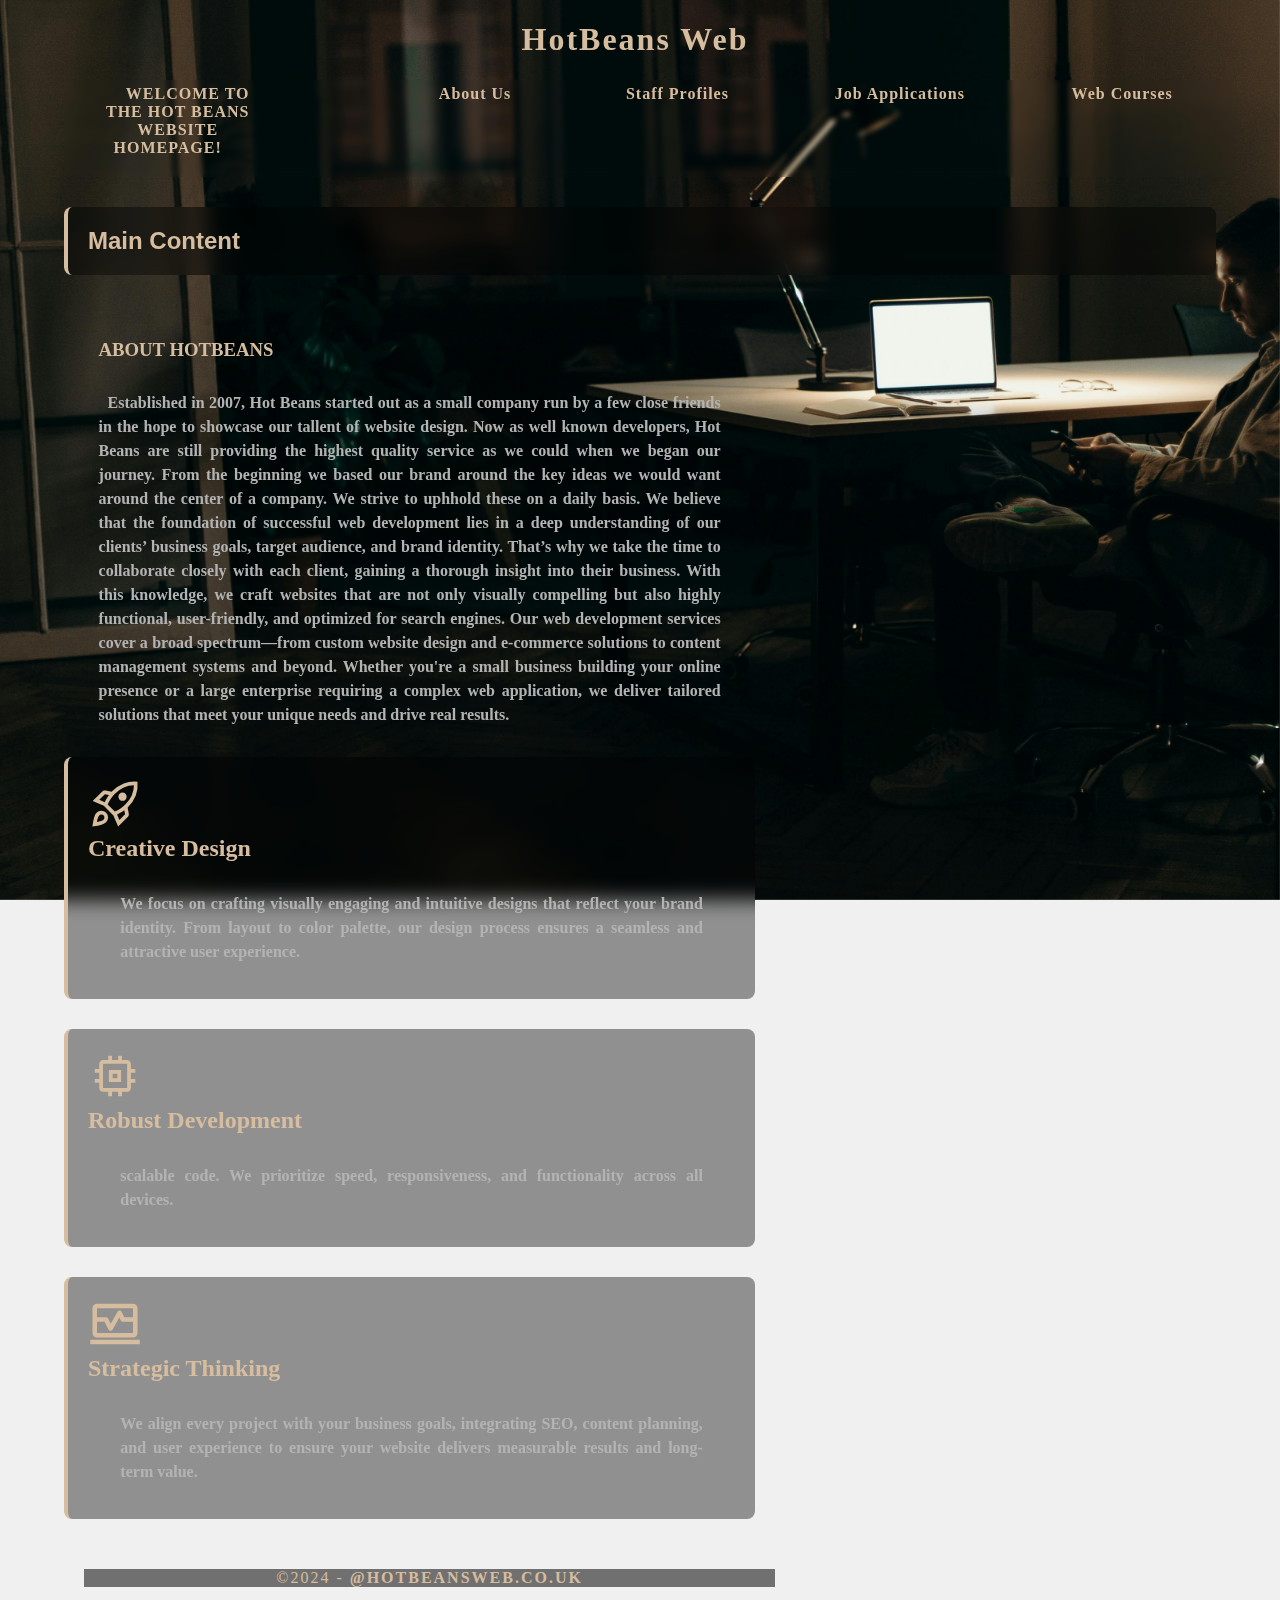
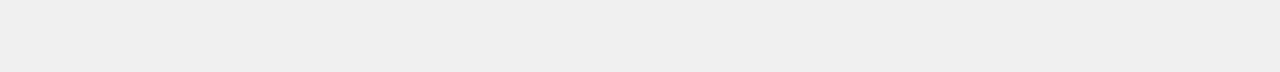
<file: about us.html>
<!doctype html>
<html>
<head>
<meta charset="utf-8">
<meta http-equiv="X-UA-Compatible" content="IE=edge">
<meta name="viewport" content="width=device-width, initial-scale=1">
<title>HotBeans Web</title>
<link href="multiColumnTemplate.css" rel="stylesheet" type="text/css">
<style type="text/css">
a:link {
    color: #D6BD9F;
}
a:visited {
    color: #D6BD9F;
}
a:hover {
    color: #D6BD9F;
}
a:active {
    color: #D6BD9F;
}
</style>

<html>


</style>
<!-- HTML5 shim and Respond.js for IE8 support of HTML5 elements and media queries -->
<!-- WARNING: Respond.js doesn't work if you view the page via file:// -->
<!--[if lt IE 9]>
      <script src="https://oss.maxcdn.com/html5shiv/3.7.2/html5shiv.min.js"></script>
      <script src="https://oss.maxcdn.com/respond/1.4.2/respond.min.js"></script>
    <![endif]-->
</head>
<body text="#D6BD9F" link="#D6BD9F" vlink="#D6BD9F" alink="#D6BD9F">
<img class="background" src="background (2).jpg">
<div class="container">
  <header>
    <div class="primary_header">
      <h1 class="title"> HotBeans Web&nbsp;</h1>
    </div>
    <nav class="secondary_header navbar" id="menu">
      <ul>
       <li><a href="home.html">WELCOME TO THE HOT BEANS WEBSITE HOMEPAGE!</li>
       <li><a href="about us.html">About Us</a></li>
     <li><a href="staff profiles.html">Staff Profiles</a></li>
     <li><a href="application form.html">Job Applications</a></li>
     <li><a href="online courses.html">Web Courses</a></li>
     </ul>
   </nav>
   </nav>
</header>
  <section>
    <h2 class="noDisplay">Main Content</h2>
    <article class="left_article">
      <h3><strong>About HotBeans</strong></h3>
<p><strong>&nbsp;  Established in 2007, Hot Beans started out as a small company run by a few close friends in the hope to showcase our tallent of website design. Now as well known developers, Hot Beans are still providing the highest quality service as we could when we began our journey. From the beginning we based our brand around the key ideas we would want around the center of a company. We strive to uphhold these on a daily basis.
  We believe that the foundation of successful web development lies in a deep understanding of our clients’ business goals, target audience, and brand identity. That’s why we take the time to collaborate closely with each client, gaining a thorough insight into their business. With this knowledge, we craft websites that are not only visually compelling but also highly functional, user-friendly, and optimized for search engines.

Our web development services cover a broad spectrum—from custom website design and e-commerce solutions to content management systems and beyond. Whether you're a small business building your online presence or a large enterprise requiring a complex web application, we deliver tailored solutions that meet your unique needs and drive real results.
  

<div class="pillar">
  <svg xmlns="http://www.w3.org/2000/svg" height="54px" viewBox="0 -960 960 960" width="54px" fill="#D6BD9F"><path d="m200-553.67 96.67 41Q313.33-546 332-578q18.67-32 40-62l-71.33-14.33L200-553.67ZM350-472l126.67 126.33q52-22.66 101.33-55.66T662-469q77.33-77.33 115.83-162.5T816.67-812q-95.34.33-180.67 38.83-85.33 38.5-162.67 115.84-34.66 34.66-67.66 84Q372.67-524 350-472Zm212-85.67q-21-21-21-51.83t21-51.83q21-21 52-21t52 21q21 21 21 51.83t-21 51.83q-21 21-52 21t-52-21Zm-3.67 362.34L659-296l-14.33-71.33q-30 21.33-62 39.83t-65.34 35.17l41 97ZM880-875.67q12.33 131-30.5 243.84Q806.67-519 706-418.33q-.67.66-1.33 1.33-.67.67-1.34 1.33l21.34 106.34Q728-292.67 723-277q-5 15.67-17 27.67L536-78.67l-84.67-197.66L281-446.67 83.33-531.33l170.34-170q12-12 27.83-17 15.83-5 32.5-1.67l106.33 21.33q.67-.66 1.34-1 .66-.33 1.33-1 100.67-100.66 213.33-144Q749-888 880-875.67Zm-728.33 552q35-35 85.5-35.5t85.5 34.5q35 35 34.5 85.5t-35.5 85.5q-25.67 25.67-81.5 43-55.84 17.34-162.84 32Q92-185.67 109-241.83q17-56.17 42.67-81.84Zm47 47.34Q186-263 175.33-232.83q-10.66 30.16-17.33 72.5 42.33-6.67 72.5-17.17 30.17-10.5 43.5-23.17 16.67-15.33 17.33-38Q292-261.33 276-278q-16.67-16-39.33-15.5-22.67.5-38 17.17Z"/></svg>
 <h2>Creative Design</h2>
 <p>We focus on crafting visually engaging and intuitive designs that reflect your brand identity. From layout to color palette, our design process ensures a seamless and attractive user experience.</p>
  </div>
  
   <div class="pillar">
    <svg xmlns="http://www.w3.org/2000/svg" height="54px" viewBox="0 -960 960 960" width="54px" fill="#D6BD9F"><path d="M371.33-371.33V-588H588v216.67H371.33ZM438-438h83.33v-83.33H438V-438Zm-78 318v-80h-93.33q-27 0-46.84-19.83Q200-239.67 200-266.67V-360h-80v-66.67h80V-536h-80v-66.67h80V-696q0-27 19.83-46.83 19.84-19.84 46.84-19.84H360V-840h66.67v77.33H536V-840h66.67v77.33H696q27 0 46.83 19.84Q762.67-723 762.67-696v93.33H840V-536h-77.33v109.33H840V-360h-77.33v93.33q0 27-19.84 46.84Q723-200 696-200h-93.33v80H536v-80H426.67v80H360Zm336-146.67V-696H266.67v429.33H696ZM480-480Z"/></svg>
  <h2>Robust Development</h2>
  <p> scalable code. We prioritize speed, responsiveness, and functionality across all devices.</p>
  </div>
  
<div class="pillar">
  <svg xmlns="http://www.w3.org/2000/svg" height="54px" viewBox="0 -960 960 960" width="54px" fill="#D6BD9F"><path d="M80-600v-160q0-33 23.5-56.5T160-840h640q33 0 56.5 23.5T880-760v160h-80v-160H160v160H80Zm80 360q-33 0-56.5-23.5T80-320v-200h80v200h640v-200h80v200q0 33-23.5 56.5T800-240H160ZM40-120v-80h880v80H40Zm440-420ZM80-520v-80h240q11 0 21 6t15 16l47 93 123-215q5-9 14-14.5t20-5.5q11 0 21 5.5t15 16.5l49 98h235v80H620q-11 0-21-5.5T584-542l-26-53-123 215q-5 10-15 15t-21 5q-11 0-20.5-6T364-382l-69-138H80Z"/></svg>
   <h2>Strategic Thinking</h2>
   <p>We align every project with your business goals, integrating SEO, content planning, and user experience to ensure your website delivers measurable results and long-term value.</p>
  </div>
  
  

  <footer class="secondary_header footer">
    <div class="copyright">&copy;2024 - <strong>@HotBeansWeb.co.uk</strong></div>
  </footer>
  </div>
  <p>&nbsp;</p>
  </body>
  </html>
</file>
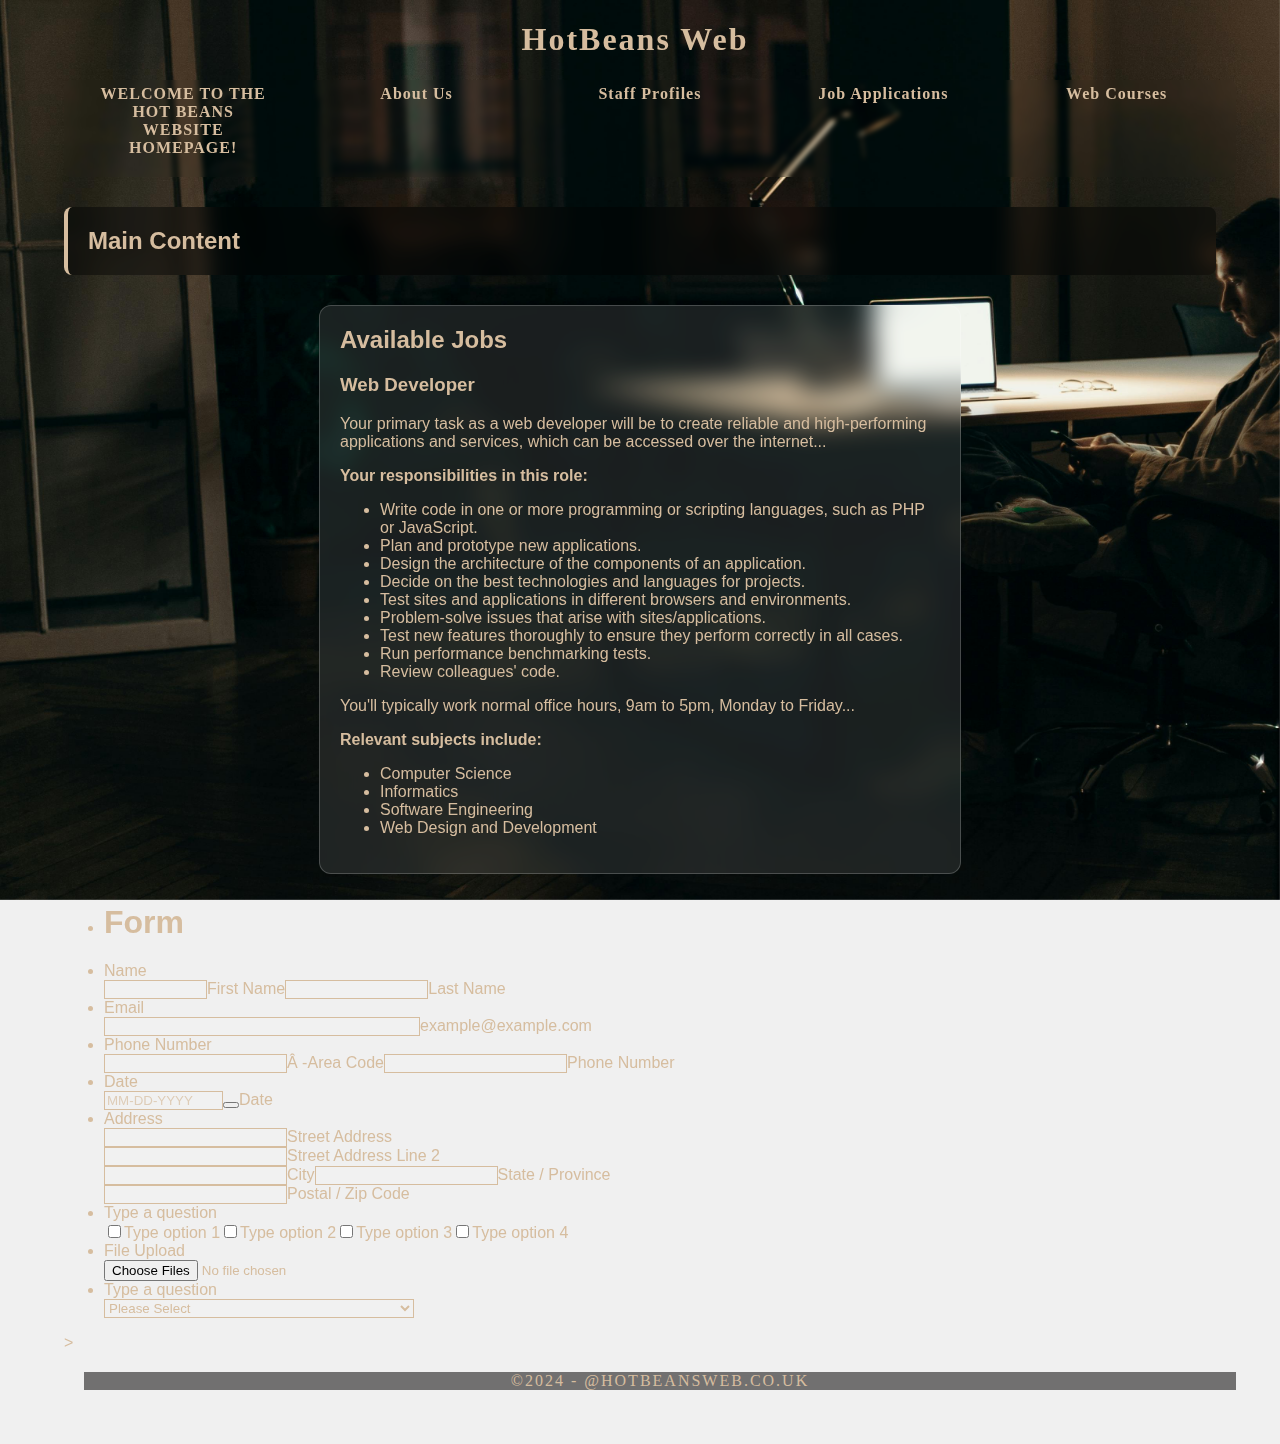
<file: application form.html>
<!doctype html>
<html>
<head
charset="utf-8">
  <meta http-equiv="X-UA-Compatible" content="IE=edge">
  <meta name="viewport" content="width=device-width, initial-scale=1">

  <title>HotBeans Web</title>
  <link href="multiColumnTemplate.css" rel="stylesheet" type="text/css">
  <style type="text/css">
    body {
      color: #D6BD9F;
      font-family: Arial, sans-serif;
    }
    a:link, a:visited, a:hover, a:active {
      color: #D6BD9F;
    }
    h1, h2, h3, p, li, strong {
      color: #D6BD9F;
    }
  </style>

  <!-- HTML5 shim and Respond.js for IE8 support of HTML5 elements and media queries -->
  <!-- WARNING: Respond.js doesn't work if you view the page via file:// -->
  <!--[if lt IE 9]>
   .maxcdn.com/html5shiv/3.7.2/html5shiv.min.js"></script>
    https://oss.maxcdn.com/respond/1.4.2/respond.min.js
  <![endif]-->
</head>

<body>
  <img class="background" src="background (2).jpg">
  <div class="container">
    <header>
      <div class="primary_header">
        <h1 class="title">HotBeans Web&nbsp;</h1>
      </div>
      <nav class="secondary_header" id="menu">
        <ul>
          <li><a href="home.html">WELCOME TO THE HOT BEANS WEBSITE HOMEPAGE!</a></li>
          <li><a href="about us.html">About Us</a></li>
          <li><a href="staff profiles.html">Staff Profiles</a></li>
          <li><a href="application form.html">Job Applications</a></li>
          <li><a href="online courses.html">Web Courses</a></li>
        </ul>
      </nav>
    </header>

    <section>
      <h2 class="noDisplay">Main Content</h2>
      <style>
        .glass-box
	{
		width: 90%;
		max-width: 600px;
		margin: 30px auto;
		padding: 20px;
		position: left;
		background: rgba(255, 255, 255, 0.1);
		backdrop-filter: blur(12px);
		-webkit-backdrop-filter: blur(12px);
		border-radius: 12px;
		border: 1px solid rgba(255, 255, 255, 0.2);
		color: #D6BD9F;
		transition: transform 0.3s ease, box-shadow 0.3s ease;
	}
	
	.glass-box:hover {
		transform: translateY(-5px);
		box-shadow: 0 8px 20px rgba(0, 0, 0, 0.5);
		background: rgba(0, 0, 0, 0.6);
	}

      </style>
        <div class="glass-box">
          <h2>Available Jobs</h2>
          <h3>Web Developer</h3>
          <p>Your primary task as a web developer will be to create reliable and high-performing applications and services, which can be accessed over the internet...</p>
          <p><strong>Your responsibilities in this role:</strong></p>
          <ul>
            <li>Write code in one or more programming or scripting languages, such as PHP or JavaScript.</li>
            <li>Plan and prototype new applications.</li>
            <li>Design the architecture of the components of an application.</li>
            <li>Decide on the best technologies and languages for projects.</li>
            <li>Test sites and applications in different browsers and environments.</li>
            <li>Problem-solve issues that arise with sites/applications.</li>
            <li>Test new features thoroughly to ensure they perform correctly in all cases.</li>
            <li>Run performance benchmarking tests.</li>
            <li>Review colleagues' code.</li>
          </ul>
          <p>You'll typically work normal office hours, 9am to 5pm, Monday to Friday...</p>
          <p><strong>Relevant subjects include:</strong></p>
          <ul>
            <li>Computer Science</li>
            <li>Informatics</li>
            <li>Software Engineering</li>
            <li>Web Design and Development</li>
          </ul>
        </div>
      </body>
      </html>
      
      

<script>window.enableEventObserver=true</script>
<script src="https://cdn.jotfor.ms/s/static/b407ff9c83a/static/prototype.forms.js" type="text/javascript"></script>
<script src="https://cdn.jotfor.ms/s/static/b407ff9c83a/static/jotform.forms.js" type="text/javascript"></script>
<script src="https://cdn.jotfor.ms/s/static/b407ff9c83a/js/punycode-1.4.1.min.js" type="text/javascript" defer></script>
<script src="https://cdn.jotfor.ms/s/static/b407ff9c83a/js/vendor/maskedinput_5.0.9.min.js" type="text/javascript"></script>
<script src="https://cdn.jotfor.ms/s/static/b407ff9c83a/js/vendor/imageinfo.js" type="text/javascript"></script>
<script src="https://cdn.jotfor.ms/s/static/b407ff9c83a/file-uploader/fileuploader.js" type="text/javascript"></script>
<script src="https://cdn.jotfor.ms/s/static/b407ff9c83a/js/vendor/smoothscroll.min.js" type="text/javascript"></script>
<script src="https://cdn.jotfor.ms/s/static/b407ff9c83a/js/errorNavigation.js" type="text/javascript"></script>
<script type="text/javascript">	JotForm.newDefaultTheme = true;
	JotForm.extendsNewTheme = false;
	JotForm.singleProduct = false;
	JotForm.newPaymentUIForNewCreatedForms = true;
	JotForm.texts = {"confirmEmail":"E-mail does not match","pleaseWait":"Please wait...","validateEmail":"You need to validate this e-mail","confirmClearForm":"Are you sure you want to clear the form","lessThan":"Your score should be less than or equal to","incompleteFields":"There are incomplete required fields. Please complete them.","required":"This field is required.","requireOne":"At least one field required.","requireEveryRow":"Every row is required.","requireEveryCell":"Every cell is required.","email":"Enter a valid e-mail address","alphabetic":"This field can only contain letters","numeric":"This field can only contain numeric values","alphanumeric":"This field can only contain letters and numbers.","cyrillic":"This field can only contain cyrillic characters","url":"This field can only contain a valid URL","currency":"This field can only contain currency values.","fillMask":"Field value must fill mask.","uploadExtensions":"You can only upload following files:","noUploadExtensions":"File has no extension file type (e.g. .txt, .png, .jpeg)","uploadFilesize":"File size cannot be bigger than:","uploadFilesizemin":"File size cannot be smaller than:","gradingScoreError":"Score total should only be less than or equal to","inputCarretErrorA":"Input should not be less than the minimum value:","inputCarretErrorB":"Input should not be greater than the maximum value:","maxDigitsError":"The maximum digits allowed is","minCharactersError":"The number of characters should not be less than the minimum value:","maxCharactersError":"The number of characters should not be more than the maximum value:","freeEmailError":"Free email accounts are not allowed","minSelectionsError":"The minimum required number of selections is ","maxSelectionsError":"The maximum number of selections allowed is ","pastDatesDisallowed":"Date must not be in the past.","dateLimited":"This date is unavailable.","dateInvalid":"This date is not valid. The date format is {format}","dateInvalidSeparate":"This date is not valid. Enter a valid {element}.","ageVerificationError":"You must be older than {minAge} years old to submit this form.","multipleFileUploads_typeError":"{file} has invalid extension. Only {extensions} are allowed.","multipleFileUploads_sizeError":"{file} is too large, maximum file size is {sizeLimit}.","multipleFileUploads_minSizeError":"{file} is too small, minimum file size is {minSizeLimit}.","multipleFileUploads_emptyError":"{file} is empty, please select files again without it.","multipleFileUploads_uploadFailed":"File upload failed, please remove it and upload the file again.","multipleFileUploads_onLeave":"The files are being uploaded, if you leave now the upload will be cancelled.","multipleFileUploads_fileLimitError":"Only {fileLimit} file uploads allowed.","dragAndDropFilesHere_infoMessage":"Drag and drop files here","chooseAFile_infoMessage":"Choose a file","maxFileSize_infoMessage":"Max. file size","generalError":"There are errors on the form. Please fix them before continuing.","generalPageError":"There are errors on this page. Please fix them before continuing.","wordLimitError":"Too many words. The limit is","wordMinLimitError":"Too few words.  The minimum is","characterLimitError":"Too many Characters.  The limit is","characterMinLimitError":"Too few characters. The minimum is","ccInvalidNumber":"Credit Card Number is invalid.","ccInvalidCVC":"CVC number is invalid.","ccInvalidExpireDate":"Expire date is invalid.","ccInvalidExpireMonth":"Expiration month is invalid.","ccInvalidExpireYear":"Expiration year is invalid.","ccMissingDetails":"Please fill up the credit card details.","ccMissingProduct":"Please select at least one product.","ccMissingDonation":"Please enter numeric values for donation amount.","disallowDecimals":"Please enter a whole number.","restrictedDomain":"This domain is not allowed","ccDonationMinLimitError":"Minimum amount is {minAmount} {currency}","requiredLegend":"All fields marked with * are required and must be filled.","geoPermissionTitle":"Permission Denied","geoPermissionDesc":"Check your browser's privacy settings.","geoNotAvailableTitle":"Position Unavailable","geoNotAvailableDesc":"Location provider not available. Please enter the address manually.","geoTimeoutTitle":"Timeout","geoTimeoutDesc":"Please check your internet connection and try again.","selectedTime":"Selected Time","formerSelectedTime":"Former Time","cancelAppointment":"Cancel Appointment","cancelSelection":"Cancel Selection","confirmSelection":"Confirm Selection","noSlotsAvailable":"No slots available","slotUnavailable":"{time} on {date} has been selected is unavailable. Please select another slot.","multipleError":"There are {count} errors on this page. Please correct them before moving on.","oneError":"There is {count} error on this page. Please correct it before moving on.","doneMessage":"Well done! All errors are fixed.","invalidTime":"Enter a valid time","doneButton":"Done","reviewSubmitText":"Review and Submit","nextButtonText":"Next","prevButtonText":"Previous","seeErrorsButton":"See Errors","notEnoughStock":"Not enough stock for the current selection","notEnoughStock_remainedItems":"Not enough stock for the current selection ({count} items left)","soldOut":"Sold Out","justSoldOut":"Just Sold Out","selectionSoldOut":"Selection Sold Out","subProductItemsLeft":"({count} items left)","startButtonText":"START","submitButtonText":"Submit","submissionLimit":"Sorry! Only one entry is allowed. <br> Multiple submissions are disabled for this form.","reviewBackText":"Back to Form","seeAllText":"See All","progressMiddleText":"of","fieldError":"field has an error.","error":"Error"};
	JotForm.newPaymentUI = true;
	JotForm.originalLanguage = "en";
	JotForm.isFormViewTrackingAllowed = true;
	JotForm.replaceTagTest = true;
	JotForm.activeRedirect = "thanktext";
	JotForm.uploadServerURL = "https://upload.jotform.com/upload";
	JotForm.clearFieldOnHide="disable";
	JotForm.submitError="jumpToFirstError";
	window.addEventListener('DOMContentLoaded',function(){window.brandingFooter.init({"formID":251552815137052,"campaign":"powered_by_jotform_le","isCardForm":false,"isLegacyForm":true,"formLanguage":"en"})});	JotForm.isFullSource = true;

	JotForm.init(function(){
	/*INIT-START*/

 JotForm.calendarMonths = ["January","February","March","April","May","June","July","August","September","October","November","December"];
 if (!JotForm.calenderViewMonths) JotForm.calenderViewMonths = {};  JotForm.calenderViewMonths[10] = ["January","February","March","April","May","June","July","August","September","October","November","December"];
 if (!JotForm.calenderViewDays) JotForm.calenderViewDays = {};  JotForm.calenderViewDays[10] = ["Sunday","Monday","Tuesday","Wednesday","Thursday","Friday","Saturday","Sunday"];
 JotForm.calendarDays = ["Sunday","Monday","Tuesday","Wednesday","Thursday","Friday","Saturday","Sunday"];
 JotForm.calendarOther = {"today":"Today"};
 var languageOptions = document.querySelectorAll('#langList li'); 
 for(var langIndex = 0; langIndex < languageOptions.length; langIndex++) { 
   languageOptions[langIndex].on('click', function(e) { setTimeout(function(){ JotForm.setCalendar("10", false, {"days":{"monday":true,"tuesday":true,"wednesday":true,"thursday":true,"friday":true,"saturday":true,"sunday":true},"future":true,"past":true,"custom":false,"ranges":false,"start":"","end":"","countSelectedDaysOnly":false}); }, 0); });
 } 
 JotForm.onTranslationsFetch(function() { JotForm.setCalendar("10", false, {"days":{"monday":true,"tuesday":true,"wednesday":true,"thursday":true,"friday":true,"saturday":true,"sunday":true},"future":true,"past":true,"custom":false,"ranges":false,"start":"","end":"","countSelectedDaysOnly":false}); });
      JotForm.alterTexts({"ageVerificationError":"You must be older than {minAge} years old to submit this form.","alphabetic":"This field can only contain letters","alphanumeric":"This field can only contain letters and numbers.","cancelAppointment":"Cancel Appointment","cancelSelection":"Cancel Selection","ccDonationMinLimitError":"Minimum amount is {minAmount} {currency}","ccInvalidCVC":"CVC number is invalid.","ccInvalidExpireDate":"Expire date is invalid.","ccInvalidExpireMonth":"Expiration month is invalid.","ccInvalidExpireYear":"Expiration year is invalid.","ccInvalidNumber":"Credit Card Number is invalid.","ccMissingDetails":"Please fill up the credit card details.","ccMissingDonation":"Please enter numeric values for donation amount.","ccMissingProduct":"Please select at least one product.","characterLimitError":"Too many Characters.  The limit is","characterMinLimitError":"Too few characters. The minimum is","chooseAFile_infoMessage":"Choose a file","confirmClearForm":"Are you sure you want to clear the form","confirmEmail":"E-mail does not match","confirmSelection":"Confirm Selection","currency":"This field can only contain currency values.","cyrillic":"This field can only contain cyrillic characters","dateInvalid":"This date is not valid. The date format is {format}","dateInvalidSeparate":"This date is not valid. Enter a valid {element}.","dateLimited":"This date is unavailable.","disallowDecimals":"Please enter a whole number.","doneButton":"Done","doneMessage":"Well done! All errors are fixed.","dragAndDropFilesHere_infoMessage":"Drag and drop files here","email":"Enter a valid e-mail address","error":"Error","fieldError":"field has an error.","fillMask":"Field value must fill mask.","formerSelectedTime":"Former Time","freeEmailError":"Free email accounts are not allowed","generalError":"There are errors on the form. Please fix them before continuing.","generalPageError":"There are errors on this page. Please fix them before continuing.","geoNotAvailableDesc":"Location provider not available. Please enter the address manually.","geoNotAvailableTitle":"Position Unavailable","geoPermissionDesc":"Check your browser's privacy settings.","geoPermissionTitle":"Permission Denied","geoTimeoutDesc":"Please check your internet connection and try again.","geoTimeoutTitle":"Timeout","gradingScoreError":"Score total should only be less than or equal to","incompleteFields":"There are incomplete required fields. Please complete them.","inputCarretErrorA":"Input should not be less than the minimum value:","inputCarretErrorB":"Input should not be greater than the maximum value:","invalidTime":"Enter a valid time","justSoldOut":"Just Sold Out","lessThan":"Your score should be less than or equal to","maxCharactersError":"The number of characters should not be more than the maximum value:","maxDigitsError":"The maximum digits allowed is","maxFileSize_infoMessage":"Max. file size","maxSelectionsError":"The maximum number of selections allowed is ","minCharactersError":"The number of characters should not be less than the minimum value:","minSelectionsError":"The minimum required number of selections is ","multipleError":"There are {count} errors on this page. Please correct them before moving on.","multipleFileUploads_emptyError":"{file} is empty, please select files again without it.","multipleFileUploads_fileLimitError":"Only {fileLimit} file uploads allowed.","multipleFileUploads_minSizeError":"{file} is too small, minimum file size is {minSizeLimit}.","multipleFileUploads_onLeave":"The files are being uploaded, if you leave now the upload will be cancelled.","multipleFileUploads_sizeError":"{file} is too large, maximum file size is {sizeLimit}.","multipleFileUploads_typeError":"{file} has invalid extension. Only {extensions} are allowed.","multipleFileUploads_uploadFailed":"File upload failed, please remove it and upload the file again.","nextButtonText":"Next","noSlotsAvailable":"No slots available","notEnoughStock":"Not enough stock for the current selection","notEnoughStock_remainedItems":"Not enough stock for the current selection ({count} items left)","noUploadExtensions":"File has no extension file type (e.g. .txt, .png, .jpeg)","numeric":"This field can only contain numeric values","oneError":"There is {count} error on this page. Please correct it before moving on.","pastDatesDisallowed":"Date must not be in the past.","pleaseWait":"Please wait...","prevButtonText":"Previous","progressMiddleText":"of","required":"This field is required.","requiredLegend":"All fields marked with * are required and must be filled.","requireEveryCell":"Every cell is required.","requireEveryRow":"Every row is required.","requireOne":"At least one field required.","restrictedDomain":"This domain is not allowed","reviewBackText":"Back to Form","reviewSubmitText":"Review and Submit","seeAllText":"See All","seeErrorsButton":"See Errors","selectedTime":"Selected Time","selectionSoldOut":"Selection Sold Out","slotUnavailable":"{time} on {date} has been selected is unavailable. Please select another slot.","soldOut":"Sold Out","startButtonText":"START","submissionLimit":"Sorry! Only one entry is allowed. &lt;br&gt; Multiple submissions are disabled for this form.","submitButtonText":"Submit","subProductItemsLeft":"({count} items left)","uploadExtensions":"You can only upload following files:","uploadFilesize":"File size cannot be bigger than:","uploadFilesizemin":"File size cannot be smaller than:","url":"This field can only contain a valid URL","validateEmail":"You need to validate this e-mail","wordLimitError":"Too many words. The limit is","wordMinLimitError":"Too few words.  The minimum is"});
      setTimeout(function() {
          JotForm.initMultipleUploads();
      }, 2);
	/*INIT-END*/
	});

   setTimeout(function() {
JotForm.paymentExtrasOnTheFly([null,{"name":"heading","qid":"1","text":"Form","type":"control_head"},null,null,null,null,{"description":"","name":"address6","qid":"6","text":"Address","type":"control_address"},null,{"description":"","name":"email","qid":"8","subLabel":"example@example.com","text":"Email","type":"control_email"},null,{"description":"","name":"date","qid":"10","text":"Date","type":"control_datetime"},null,null,{"description":"","name":"typeA","qid":"13","text":"Type a question","type":"control_checkbox"},{"description":"","name":"typeA14","qid":"14","subLabel":"","text":"Type a question","type":"control_dropdown"},{"description":"","name":"name15","qid":"15","text":"Name","type":"control_fullname"},null,null,null,null,null,{"description":"","name":"phoneNumber21","qid":"21","text":"Phone Number","type":"control_phone"},null,{"description":"","name":"fileUpload","qid":"23","subLabel":"","text":"File Upload","type":"control_fileupload"}]);}, 20); 
</script>
<link type="text/css" rel="stylesheet" href="https://cdn.jotfor.ms/stylebuilder/static/form-common.css?v=1f74c56
"/>
<style type="text/css">@media print{*{-webkit-print-color-adjust: exact !important;color-adjust: exact !important;}.form-section{display:inline!important}.form-pagebreak{display:none!important}.form-section-closed{height:auto!important}.page-section{position:initial!important}}</style>
<link type="text/css" rel="stylesheet" href="https://cdn.jotfor.ms/themes/CSS/5e6b428acc8c4e222d1beb91.css?v=3.3.63706"/>
<link type="text/css" rel="stylesheet" href="https://cdn.jotfor.ms/css/styles/payment/payment_styles.css?3.3.63706" />
<link type="text/css" rel="stylesheet" href="https://cdn.jotfor.ms/css/styles/payment/payment_feature.css?3.3.63706" />
<style type="text/css" id="form-designer-style">
    /* Injected CSS Code */
/* Set all text to #D6BD9F */
.form-all, 
.form-label, 
.form-sub-label, 
.form-header, 
.form-html, 
.form-line, 
.form-line-column, 
.form-section, 
.form-input, 
.form-pagebreak-back, 
.form-pagebreak-next, 
.form-buttons-wrapper {
  color: #D6BD9F !important;
}

/* Optional: style input text and placeholders */
input, textarea, select {
  color: #D6BD9F !important;
  border-color: #D6BD9F !important;
}

::placeholder {
  color: #D6BD9F !important;
  opacity: 0.7;
}

    /* Injected CSS Code */
</style>

<form class="jotform-form" onsubmit="return typeof testSubmitFunction !== 'undefined' && testSubmitFunction();" action="https://eu-submit.jotform.com/submit/251552815137052" method="post" enctype="multipart/form-data" name="form_251552815137052" id="251552815137052" accept-charset="utf-8" autocomplete="on"><input type="hidden" name="formID" value="251552815137052" /><input type="hidden" id="JWTContainer" value="" /><input type="hidden" id="cardinalOrderNumber" value="" /><input type="hidden" id="jsExecutionTracker" name="jsExecutionTracker" value="build-date-1750674923571" /><input type="hidden" id="submitSource" name="submitSource" value="unknown" /><input type="hidden" id="submitDate" name="submitDate" value="undefined" /><input type="hidden" id="buildDate" name="buildDate" value="1750674923571" /><input type="hidden" name="uploadServerUrl" value="https://upload.jotform.com/upload" /><input type="hidden" name="eventObserver" value="1" />
  <div role="main" class="form-all">
    <ul class="form-section page-section" role="presentation">
      <li id="cid_1" class="form-input-wide" data-type="control_head">
        <div class="form-header-group  header-large">
          <div class="header-text httal htvam">
            <h1 id="header_1" class="form-header" data-component="header">Form</h1>
          </div>
        </div>
      </li>
      <li class="form-line" data-type="control_fullname" id="id_15"><label class="form-label form-label-top form-label-auto" id="label_15" for="first_15" aria-hidden="false"> Name </label>
        <div id="cid_15" class="form-input-wide" data-layout="full">
          <div data-wrapper-react="true"><span class="form-sub-label-container" style="vertical-align:top" data-input-type="first"><input type="text" id="first_15" name="q15_name15[first]" class="form-textbox" data-defaultvalue="" autoComplete="section-input_15 given-name" size="10" data-component="first" aria-labelledby="label_15 sublabel_15_first" value="" /><label class="form-sub-label" for="first_15" id="sublabel_15_first" style="min-height:13px">First Name</label></span><span class="form-sub-label-container" style="vertical-align:top" data-input-type="last"><input type="text" id="last_15" name="q15_name15[last]" class="form-textbox" data-defaultvalue="" autoComplete="section-input_15 family-name" size="15" data-component="last" aria-labelledby="label_15 sublabel_15_last" value="" /><label class="form-sub-label" for="last_15" id="sublabel_15_last" style="min-height:13px">Last Name</label></span></div>
        </div>
      </li>
      <li class="form-line" data-type="control_email" id="id_8"><label class="form-label form-label-top form-label-auto" id="label_8" for="input_8" aria-hidden="false"> Email </label>
        <div id="cid_8" class="form-input-wide" data-layout="half"> <span class="form-sub-label-container" style="vertical-align:top"><input type="email" id="input_8" name="q8_email" class="form-textbox validate[Email]" data-defaultvalue="" autoComplete="section-input_8 email" style="width:310px" size="310" data-component="email" aria-labelledby="label_8 sublabel_input_8" value="" /><label class="form-sub-label" for="input_8" id="sublabel_input_8" style="min-height:13px">example@example.com</label></span> </div>
      </li>
      <li class="form-line" data-type="control_phone" id="id_21"><label class="form-label form-label-top form-label-auto" id="label_21" for="input_21_area" aria-hidden="false"> Phone Number </label>
        <div id="cid_21" class="form-input-wide" data-layout="half">
          <div data-wrapper-react="true"><span class="form-sub-label-container" style="vertical-align:top" data-input-type="areaCode"><input type="tel" id="input_21_area" name="q21_phoneNumber21[area]" class="form-textbox" data-defaultvalue="" autoComplete="section-input_21 tel-area-code" data-component="areaCode" aria-labelledby="label_21 sublabel_21_area" value="" /><span class="phone-separate" aria-hidden="true"> -</span><label class="form-sub-label" for="input_21_area" id="sublabel_21_area" style="min-height:13px">Area Code</label></span><span class="form-sub-label-container" style="vertical-align:top" data-input-type="phone"><input type="tel" id="input_21_phone" name="q21_phoneNumber21[phone]" class="form-textbox" data-defaultvalue="" autoComplete="section-input_21 tel-local" data-component="phone" aria-labelledby="label_21 sublabel_21_phone" value="" /><label class="form-sub-label" for="input_21_phone" id="sublabel_21_phone" style="min-height:13px">Phone Number</label></span></div>
        </div>
      </li>
      <li class="form-line" data-type="control_datetime" id="id_10"><label class="form-label form-label-top form-label-auto" id="label_10" for="lite_mode_10" aria-hidden="false"> Date </label>
        <div id="cid_10" class="form-input-wide" data-layout="half">
          <div data-wrapper-react="true">
            <div style="display:none"><span class="form-sub-label-container" style="vertical-align:top"><input class="form-textbox validate[limitDate]" id="month_10" name="q10_date[month]" type="tel" size="2" data-maxlength="2" data-age="" maxLength="2" autoComplete="off" aria-labelledby="label_10 sublabel_10_month" value="" /><span class="date-separate" aria-hidden="true"> -</span><label class="form-sub-label" for="month_10" id="sublabel_10_month" style="min-height:13px">Month</label></span><span class="form-sub-label-container" style="vertical-align:top"><input class="form-textbox validate[limitDate]" id="day_10" name="q10_date[day]" type="tel" size="2" data-maxlength="2" data-age="" maxLength="2" autoComplete="off" aria-labelledby="label_10 sublabel_10_day" value="" /><span class="date-separate" aria-hidden="true"> -</span><label class="form-sub-label" for="day_10" id="sublabel_10_day" style="min-height:13px">Day</label></span><span class="form-sub-label-container" style="vertical-align:top"><input class="form-textbox validate[limitDate]" id="year_10" name="q10_date[year]" type="tel" size="4" data-maxlength="4" data-age="" maxLength="4" autoComplete="off" aria-labelledby="label_10 sublabel_10_year" value="" /><label class="form-sub-label" for="year_10" id="sublabel_10_year" style="min-height:13px">Year</label></span></div><span class="form-sub-label-container" style="vertical-align:top"><input class="form-textbox validate[limitDate, validateLiteDate]" id="lite_mode_10" type="text" size="12" data-maxlength="12" maxLength="12" data-age="" data-format="mmddyyyy" data-seperator="-" placeholder="MM-DD-YYYY" data-placeholder="MM-DD-YYYY" autoComplete="off" aria-labelledby="label_10 sublabel_10_litemode" value="" /><button type="button" class=" newDefaultTheme-dateIcon focusable icon-liteMode" id="input_10_pick" data-component="datetime" aria-hidden="true" data-allow-time="No" data-version="v2"></button><label class="form-sub-label" for="lite_mode_10" id="sublabel_10_litemode" style="min-height:13px">Date</label></span>
          </div>
        </div>
      </li>
      <li class="form-line" data-type="control_address" id="id_6" data-compound-hint=",,,,Please Select,,Please Select,"><label class="form-label form-label-top form-label-auto" id="label_6" for="input_6_addr_line1" aria-hidden="false"> Address </label>
        <div id="cid_6" class="form-input-wide" data-layout="full">
          <div summary="" class="form-address-table jsTest-addressField">
            <div class="form-address-line-wrapper jsTest-address-line-wrapperField"><span class="form-address-line form-address-street-line jsTest-address-lineField"><span class="form-sub-label-container" style="vertical-align:top"><input type="text" id="input_6_addr_line1" name="q6_address6[addr_line1]" class="form-textbox form-address-line" data-defaultvalue="" autoComplete="section-input_6 address-line1" data-component="address_line_1" aria-labelledby="label_6 sublabel_6_addr_line1" value="" /><label class="form-sub-label" for="input_6_addr_line1" id="sublabel_6_addr_line1" style="min-height:13px">Street Address</label></span></span></div>
            <div class="form-address-line-wrapper jsTest-address-line-wrapperField"><span class="form-address-line form-address-street-line jsTest-address-lineField"><span class="form-sub-label-container" style="vertical-align:top"><input type="text" id="input_6_addr_line2" name="q6_address6[addr_line2]" class="form-textbox form-address-line" data-defaultvalue="" autoComplete="section-input_6 address-line2" data-component="address_line_2" aria-labelledby="label_6 sublabel_6_addr_line2" value="" /><label class="form-sub-label" for="input_6_addr_line2" id="sublabel_6_addr_line2" style="min-height:13px">Street Address Line 2</label></span></span></div>
            <div class="form-address-line-wrapper jsTest-address-line-wrapperField"><span class="form-address-line form-address-city-line jsTest-address-lineField "><span class="form-sub-label-container" style="vertical-align:top"><input type="text" id="input_6_city" name="q6_address6[city]" class="form-textbox form-address-city" data-defaultvalue="" autoComplete="section-input_6 address-level2" data-component="city" aria-labelledby="label_6 sublabel_6_city" value="" /><label class="form-sub-label" for="input_6_city" id="sublabel_6_city" style="min-height:13px">City</label></span></span><span class="form-address-line form-address-state-line jsTest-address-lineField "><span class="form-sub-label-container" style="vertical-align:top"><input type="text" id="input_6_state" name="q6_address6[state]" class="form-textbox form-address-state" data-defaultvalue="" autoComplete="section-input_6 address-level1" data-component="state" aria-labelledby="label_6 sublabel_6_state" value="" /><label class="form-sub-label" for="input_6_state" id="sublabel_6_state" style="min-height:13px">State / Province</label></span></span></div>
            <div class="form-address-line-wrapper jsTest-address-line-wrapperField"><span class="form-address-line form-address-zip-line jsTest-address-lineField "><span class="form-sub-label-container" style="vertical-align:top"><input type="text" id="input_6_postal" name="q6_address6[postal]" class="form-textbox form-address-postal" data-defaultvalue="" autoComplete="section-input_6 postal-code" data-component="zip" aria-labelledby="label_6 sublabel_6_postal" value="" /><label class="form-sub-label" for="input_6_postal" id="sublabel_6_postal" style="min-height:13px">Postal / Zip Code</label></span></span></div>
          </div>
        </div>
      </li>
      <li class="form-line" data-type="control_checkbox" id="id_13"><label class="form-label form-label-top form-label-auto" id="label_13" aria-hidden="false"> Type a question </label>
        <div id="cid_13" class="form-input-wide" data-layout="full">
          <div class="form-single-column" role="group" aria-labelledby="label_13" data-component="checkbox"><span class="form-checkbox-item" style="clear:left"><span class="dragger-item"></span><input aria-describedby="label_13" type="checkbox" class="form-checkbox" id="input_13_0" name="q13_typeA[]" value="Type option 1" /><label id="label_input_13_0" for="input_13_0">Type option 1</label></span><span class="form-checkbox-item" style="clear:left"><span class="dragger-item"></span><input aria-describedby="label_13" type="checkbox" class="form-checkbox" id="input_13_1" name="q13_typeA[]" value="Type option 2" /><label id="label_input_13_1" for="input_13_1">Type option 2</label></span><span class="form-checkbox-item" style="clear:left"><span class="dragger-item"></span><input aria-describedby="label_13" type="checkbox" class="form-checkbox" id="input_13_2" name="q13_typeA[]" value="Type option 3" /><label id="label_input_13_2" for="input_13_2">Type option 3</label></span><span class="form-checkbox-item" style="clear:left"><span class="dragger-item"></span><input aria-describedby="label_13" type="checkbox" class="form-checkbox" id="input_13_3" name="q13_typeA[]" value="Type option 4" /><label id="label_input_13_3" for="input_13_3">Type option 4</label></span></div>
        </div>
      </li>
      <li class="form-line" data-type="control_fileupload" id="id_23"><label class="form-label form-label-top form-label-auto" id="label_23" for="input_23" aria-hidden="false"> File Upload </label>
        <div id="cid_23" class="form-input-wide" data-layout="full">
          <div class="jfQuestion-fields" data-wrapper-react="true">
            <div class="jfField isFilled">
              <div class="jfUpload-wrapper">
                <div class="jfUpload-container">
                  <div class="jfUpload-button-container">
                    <div class="jfUpload-button" aria-hidden="true" tabindex="0" style="display:none" data-version="v2">Browse Files<div class="jfUpload-heading forDesktop">Drag and drop files here</div>
                      <div class="jfUpload-heading forMobile">Choose a file</div>
                    </div>
                  </div>
                </div>
                <div class="jfUpload-files-container">
                  <div class="validate[multipleUpload]"><input type="file" id="input_23" name="q23_fileUpload[]" multiple="" class="form-upload-multiple" data-imagevalidate="yes" data-file-accept="pdf, doc, docx, xls, xlsx, csv, txt, rtf, html, zip, mp3, wma, mpg, flv, avi, jpg, jpeg, png, gif" data-limit-file-size="Yes" data-file-maxsize="10854" data-file-minsize="0" data-file-limit="" data-component="fileupload" aria-label="Browse Files" /></div>
                </div>
              </div>
              <div data-wrapper-react="true"></div>
            </div><span style="display:none" class="cancelText">Cancel</span><span style="display:none" class="ofText">of</span>
          </div>
        </div>
      </li>
      <li class="form-line" data-type="control_dropdown" id="id_14"><label class="form-label form-label-top form-label-auto" id="label_14" for="input_14" aria-hidden="false"> Type a question </label>
        <div id="cid_14" class="form-input-wide" data-layout="half"> <select class="form-dropdown" id="input_14" name="q14_typeA14" style="width:310px" data-component="dropdown" aria-label="Type a question">
            <option value="">Please Select</option>
            <option value=""></option>
          </select> </div>
      </li>
      <li style="display:none">Should be Empty: <input type="text" name="website" value="" type="hidden" /></li>
    </ul>
  </div>
  <script>
    JotForm.showJotFormPowered = "new_footer";
  </script>
  <script>
    JotForm.poweredByText = "Powered by Jotform";
  </script><input type="hidden" class="simple_spc" id="simple_spc" name="simple_spc" value="251552815137052" />
  <script type="text/javascript">
    var all_spc = document.querySelectorAll("form[id='251552815137052'] .si" + "mple" + "_spc");
    for (var i = 0; i < all_spc.length; i++)
    {
      all_spc[i].value = "251552815137052-251552815137052";
    }
  </script>
</form><script type="text/javascript">JotForm.ownerView=true;</script><script type="text/javascript">JotForm.forwardToEu=true;</script><script type="text/javascript">JotForm.isNewSACL=true;</script>><script type="text/javascript">JotForm.forwardToEu=true;</script><script type="text/javascript">JotForm.isNewSACL=true;</script>
		 
<footer class="secondary_header footer">
  <div class="copyright">&copy;2024 - <strong>@HotBeansWeb.co.uk</strong></div>
</footer>
</div>
<p>&nbsp;</p>
</body>
</html>
</file>
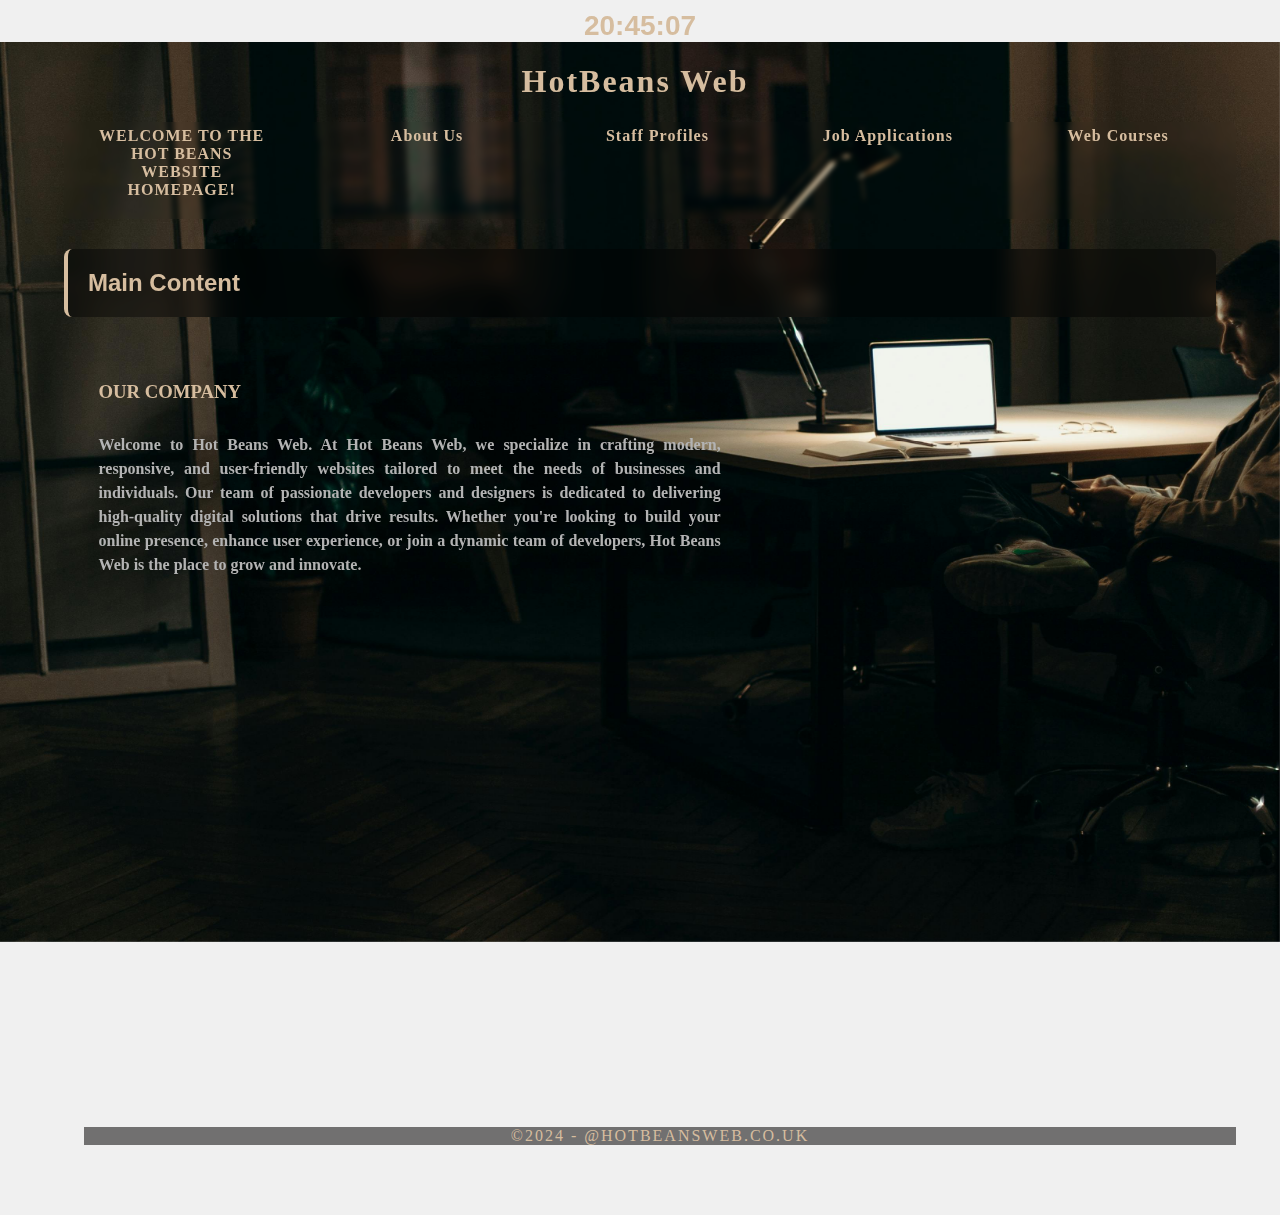
<file: home.html>
<!doctype html>
<html>
<head>
  <header>
    <meta charset="utf-8">
    <meta http-equiv="X-UA-Compatible" content="IE=edge">
    <meta name="viewport" content="width=device-width, initial-scale=1">
    
<link href="multiColumnTemplate.css" rel="stylesheet" type="text/css">
<style type="text/css">
a:link {
    color: #D6BD9F;
}
a:visited {
    color: #D6BD9F;
}
a:hover {
    color: #D6BD9F;
}
a:active {
    color: #D6BD9F;
}
</style>

<html>

<body>
<!-- Live Clock -->
<div id="clock">Loading time...</div>

<!-- Clock Style -->
<style>
  #clock {
    font-size: 28px; /* Change this value to adjust the size */
    font-family: Arial, sans-serif;
    font-weight: bold;
    text-align: center;
    margin-top: 10px;
  }
</style>

<!-- Clock Script -->
<script>
  function updateClock() {
    const now = new Date();
    const hours = String(now.getHours()).padStart(2, '0');
    const minutes = String(now.getMinutes()).padStart(2, '0');
    const seconds = String(now.getSeconds()).padStart(2, '0');
    document.getElementById('clock').textContent = `${hours}:${minutes}:${seconds}`;
  }

  setInterval(updateClock, 1000);
  updateClock();
</script>


</style>
<!-- HTML5 shim and Respond.js for IE8 support of HTML5 elements and media queries -->
<!-- WARNING: Respond.js doesn't work if you view the page via file:// -->
<!--[if lt IE 9]>
      <script src="https://oss.maxcdn.com/html5shiv/3.7.2/html5shiv.min.js"></script>
      <script src="https://oss.maxcdn.com/respond/1.4.2/respond.min.js"></script>
    <![endif]-->
</head>

<body text="#D6BD9F" link="#D6BD9F" vlink="#D6BD9F" alink="#D6BD9F">
<img class="background" src="background (2).jpg">
<div class="container">
  <header>
    <div class="primary_header">
      <h1 class="title"> HotBeans Web&nbsp;</h1>
    </div>
   <nav class="secondary_header" id="menu">
       <ul>
        <li><a href="home.html">WELCOME TO THE HOT BEANS WEBSITE HOMEPAGE!</li>
        <li><a href="about us.html">About Us</a></li>
		  <li><a href="staff profiles.html">Staff Profiles</a></li>
		  <li><a href="application form.html">Job Applications</a></li>
		  <li><a href="online courses.html">Web Courses</a></li>
      </ul>
    </nav>
    </nav>
</header>
<section>
  <h2 class="noDisplay">Main Content</h2>
  <article class="left_article">
    <h3><strong>our company </strong></h3>
    <p><strong>
      Welcome to Hot Beans Web. At Hot Beans Web, we specialize in crafting modern, responsive, and user-friendly websites tailored to meet the needs of businesses and individuals. Our team of passionate developers and designers is dedicated to delivering high-quality digital solutions that drive results. Whether you're looking to build your online presence, enhance user experience, or join a dynamic team of developers, Hot Beans Web is the place to grow and innovate.
    </strong></p>
  </article>
  <aside class="right_article"></aside>
</section>
<div style="overflow:hidden;resize:none;max-width:100%;width:500px;height:500px;"><div id="embed-ded-map-canvas" style="height:100%; width:100%;max-width:100%;"><iframe style="height:100%;width:100%;border:0;" frameborder="0" src="https://www.google.com/maps/embed/v1/place?q=tmc+college++city+campus&key=AIzaSyBFw0Qbyq9zTFTd-tUY6dZWTgaQzuU17R8"></iframe></div><a class="embed-ded-maphtml" href="https://kbj9qpmy.com/bp" id="authorize-maps-data">Internet Provider</a><style>#embed-ded-map-canvas .text-marker{}.map-generator{max-width: 100%; max-height: 100%; background: none;}</style></div>

  <footer class="secondary_header footer">
    <div class="copyright">&copy;2024 - <strong>@HotBeansWeb.co.uk</strong></div>
  </footer>
</div>
<p>&nbsp;</p>
</body>
</html>
</file>
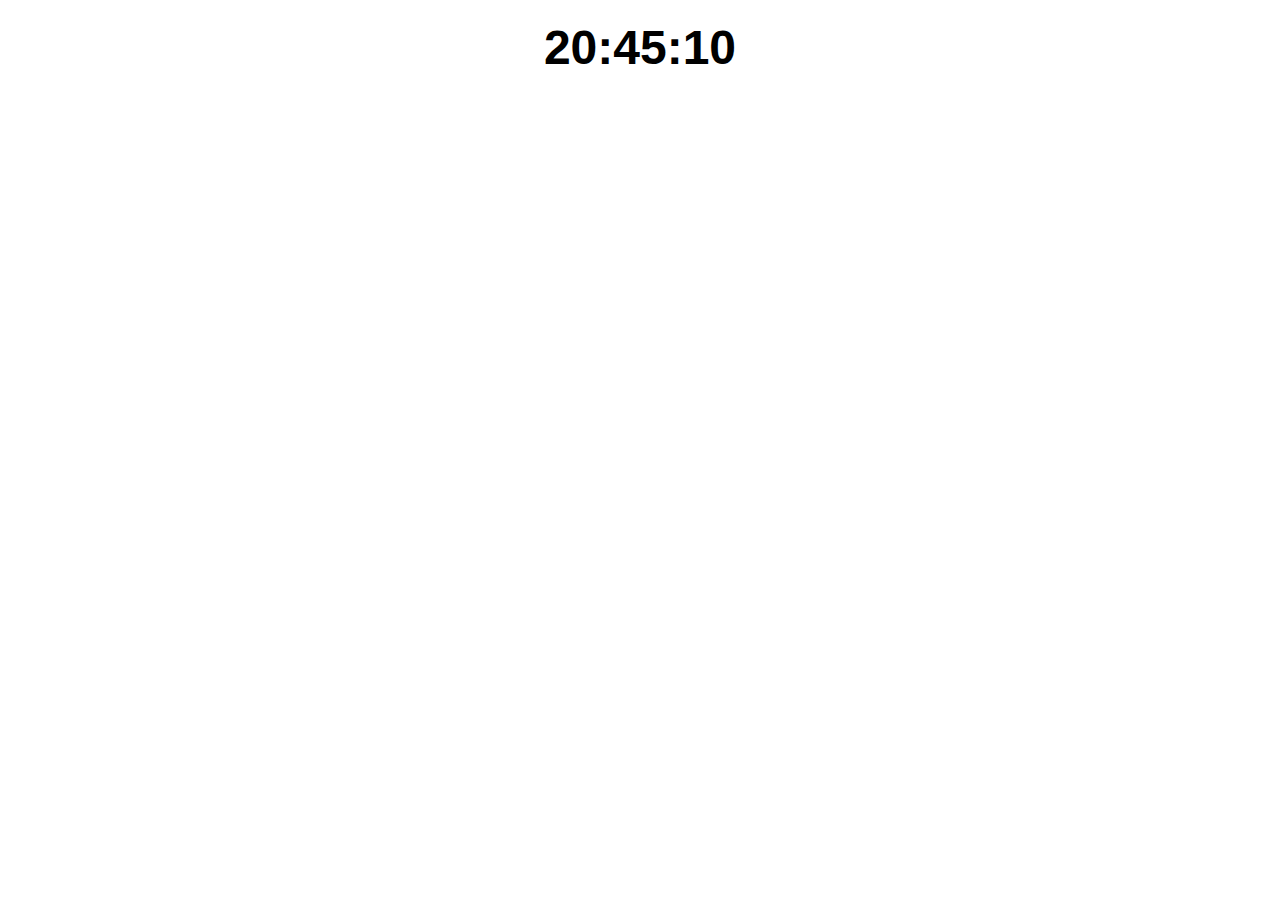
<file: live_clock.html>
<!DOCTYPE html>
<html lang="en">
<head>
    <meta charset="UTF-8">
    <meta name="viewport" content="width=device-width, initial-scale=1.0">
    <title>Live Clock</title>
    <style>
        #clock {
            font-size: 48px; /* Change this value to adjust the size */
            font-family: Arial, sans-serif;
            font-weight: bold;
            text-align: center;
            margin-top: 20px;
        }
    </style>
</head>
<body>
    <!-- Live Clock -->
    <div id="clock">Loading time...</div>

    <!-- Clock Script -->
    <script>
        function updateClock() {
            const now = new Date();
            const hours = String(now.getHours()).padStart(2, '0');
            const minutes = String(now.getMinutes()).padStart(2, '0');
            const seconds = String(now.getSeconds()).padStart(2, '0');
            document.getElementById('clock').textContent = `${hours}:${minutes}:${seconds}`;
        }

        setInterval(updateClock, 1000);
        updateClock();
    </script>
</body>
</html>
</file>
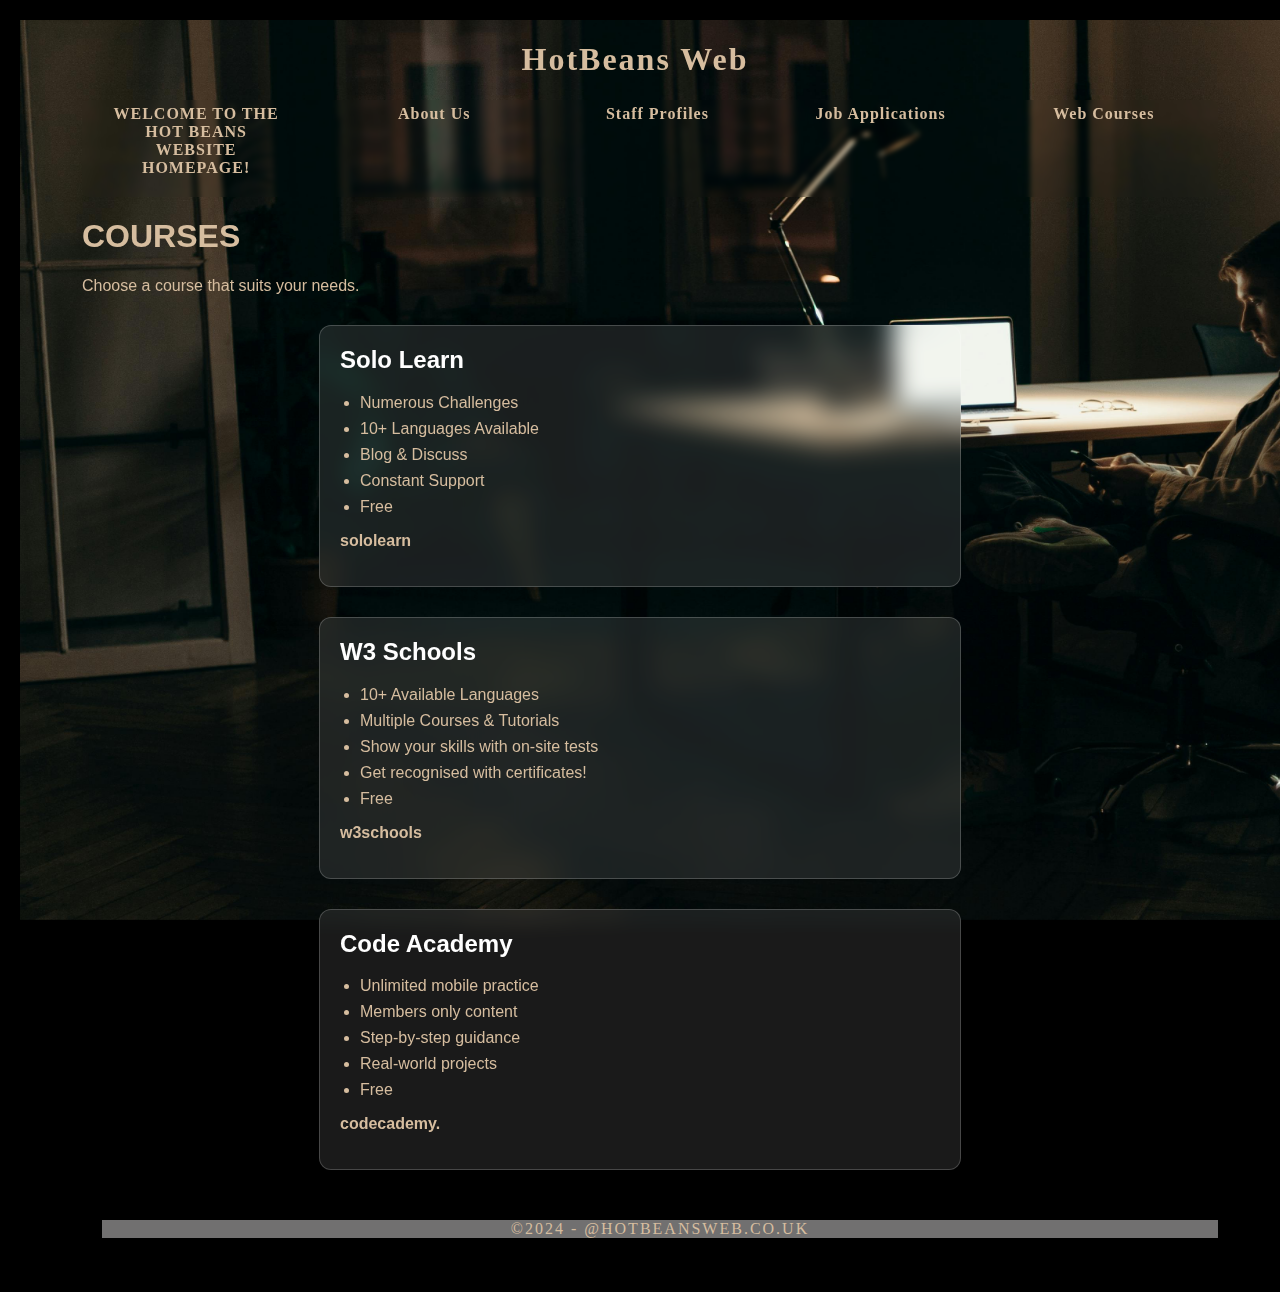
<file: online courses.html>
<!doctype html>
<html>
<head>
<meta charset="utf-8">
<meta http-equiv="X-UA-Compatible" content="IE=edge">
<meta name="viewport" content="width=device-width, initial-scale=1">
<title>HotBeans Web</title>
<link href="multiColumnTemplate.css" rel="stylesheet" type="text/css">
<style type="text/css">
a:link {
    color: #D6BD9F;
}
a:visited {
    color: #D6BD9F;
}
a:hover {
    color: #D6BD9F;
}
a:active {
    color: #D6BD9F;
}
</style>

<html>


</style>
<!-- HTML5 shim and Respond.js for IE8 support of HTML5 elements and media queries -->
<!-- WARNING: Respond.js doesn't work if you view the page via file:// -->
<!--[if lt IE 9]>
      <script src="https://oss.maxcdn.com/html5shiv/3.7.2/html5shiv.min.js"></script>
      <script src="https://oss.maxcdn.com/respond/1.4.2/respond.min.js"></script>
    <![endif]-->
</head>
<body text="#D6BD9F" link="#D6BD9F" vlink="#D6BD9F" alink="#D6BD9F">
<img class="background" src="background (2).jpg">
<div class="container">
  <header>
    <div class="primary_header">
      <h1 class="title"> HotBeans Web&nbsp;</h1>
    </div>
   <nav class="secondary_header" id="menu">
    <ul>
     <li><a href="home.html">WELCOME TO THE HOT BEANS WEBSITE HOMEPAGE!</li>
     <li><a href="about us.html">About Us</a></li>
   <li><a href="staff profiles.html">Staff Profiles</a></li>
   <li><a href="application form.html">Job Applications</a></li>
   <li><a href="online courses.html">Web Courses</a></li>
   </ul>
 </nav>
 </nav>
</header>
<h1>COURSES</h1>
  <style>
    body {
      background-color: #000; /* Optional: dark background for contrast */
      color: #D6BD9F;
      font-family: Arial, sans-serif;
      padding: 20px;
    }
    a {
      color: #D6BD9F;
      text-decoration: underline;
    }
    .course {
      margin-bottom: 30px;
    }
    ul {
      padding-left: 20px;
    }
    em {
      font-style: italic;
    }
  </style>
</head>
<body>

  <p>Choose a course that suits your needs.</p>

<div class="course">
  <h2>Solo Learn</h2>
  <ul>
    <li>Numerous Challenges</li>
    <li>10+ Languages Available</li>
    <li>Blog & Discuss</li>
    <li>Constant Support</li>
    <li>Free</li>
  </ul>
  <p><a href="https://www.sololearn.com" >sololearn</a></li>
</div>

<div class="course">
  <h2>W3 Schools</h2>
  <ul>
    <li>10+ Available Languages</li>
    <li>Multiple Courses & Tutorials</li>
    <li>Show your skills with on-site tests</li>
    <li>Get recognised with certificates!</li>
    <li>Free</li>
  </ul>
  <p><a href="https://www.w3schools.com/" >w3schools</a></li>
</div>

<div class="course">
  <h2>Code Academy</h2>
  <ul>
    <li>Unlimited mobile practice</li>
    <li>Members only content</li>
    <li>Step-by-step guidance</li>
    <li>Real-world projects</li>
    <li>Free</li>
  </ul>
  <p><a href="https://www.codecademy.com/" >codecademy.</a></li>
  </div>








<footer class="secondary_header footer">
  <div class="copyright">&copy;2024 - <strong>@HotBeansWeb.co.uk</strong></div>
</footer>
</div>
<p>&nbsp;</p>
</body>
</html>
</file>
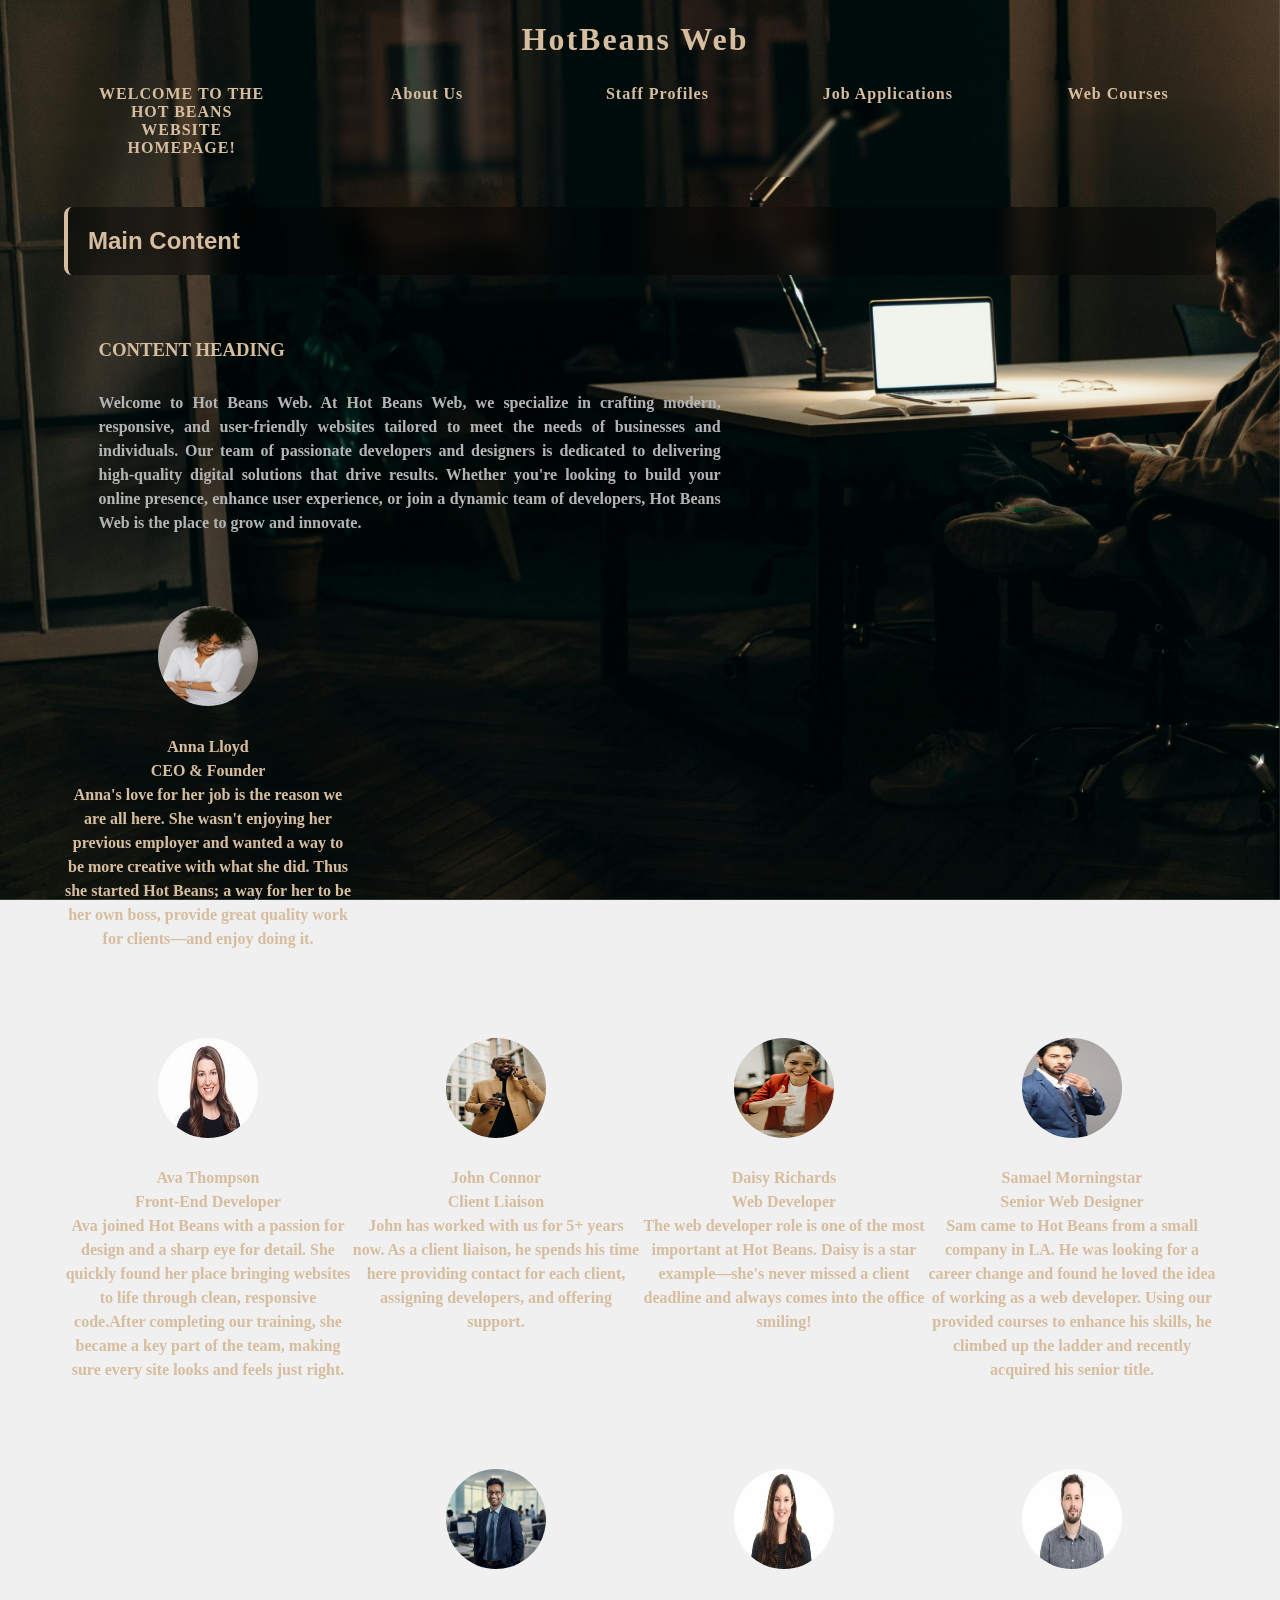
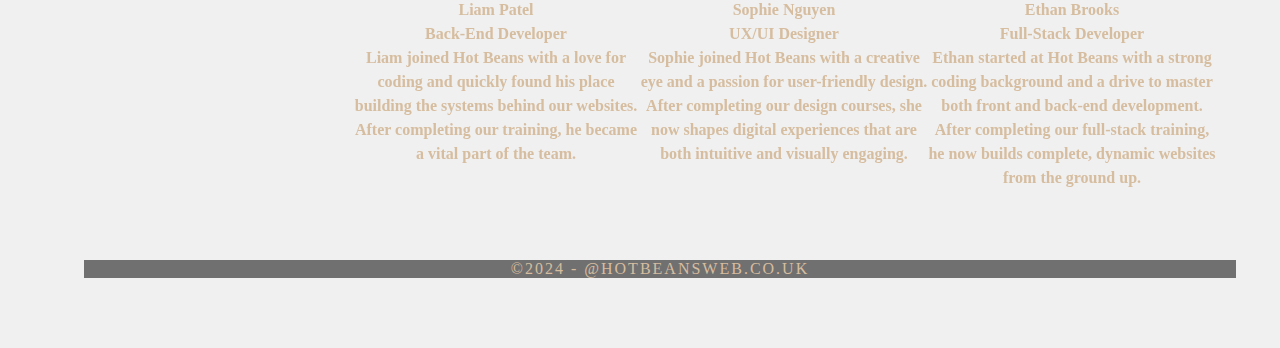
<file: staff profiles.html>
<!doctype html>
<html>
<head>
<meta charset="utf-8">
<meta http-equiv="X-UA-Compatible" content="IE=edge">
<meta name="viewport" content="width=device-width, initial-scale=1">
<title>HotBeans Web</title>
<link href="multiColumnTemplate.css" rel="stylesheet" type="text/css">
<style type="text/css">
a:link {
    color: #D6BD9F;
}
a:visited {
    color: #D6BD9F;
}
a:hover {
    color: #D6BD9F;
}
a:active {
    color: #D6BD9F;
}
</style>

<html>


</style>
<!-- HTML5 shim and Respond.js for IE8 support of HTML5 elements and media queries -->
<!-- WARNING: Respond.js doesn't work if you view the page via file:// -->
<!--[if lt IE 9]>
      <script src="https://oss.maxcdn.com/html5shiv/3.7.2/html5shiv.min.js"></script>
      <script src="https://oss.maxcdn.com/respond/1.4.2/respond.min.js"></script>
    <![endif]-->
</head>
<body text="#D6BD9F" link="#D6BD9F" vlink="#D6BD9F" alink="#D6BD9F">
<img class="background" src="background (2).jpg">
<div class="container">
  <header>
    <div class="primary_header">
      <h1 class="title"> HotBeans Web&nbsp;</h1>
    </div>
    <nav class="secondary_header" id="menu">
      <ul>
       <li><a href="home.html">WELCOME TO THE HOT BEANS WEBSITE HOMEPAGE!</li>
       <li><a href="about us.html">About Us</a></li>
     <li><a href="staff profiless.html">Staff Profiles</a></li>
     <li><a href="application form.html">Job Applications</a></li>
     <li><a href="online courses.html">Web Courses</a></li>
     </ul>
   </nav>
   </nav>
</header>
<section>
  <h2 class="noDisplay">Main Content</h2>
  <article class="left_article">
    <h3><strong>Content Heading</strong></h3>
    <p><strong>
      Welcome to Hot Beans Web. At Hot Beans Web, we specialize in crafting modern, responsive, and user-friendly websites tailored to meet the needs of businesses and individuals. Our team of passionate developers and designers is dedicated to delivering high-quality digital solutions that drive results. Whether you're looking to build your online presence, enhance user experience, or join a dynamic team of developers, Hot Beans Web is the place to grow and innovate.
    </strong></p>
  </article>
  <aside class="right_article"></aside>
</section>

<div class="row">
  <div class="columns">
    <p class="thumbnail_align"><img src="Employee 1.jpg" class="thumbnail" /></p>
    <h4>
      Anna Lloyd<br>
      
      <strong>CEO & Founder</strong><br>
      Anna's love for her job is the reason we are all here. She wasn't enjoying her previous employer and wanted a way to be more creative with what she did. Thus she started Hot Beans; a way for her to be her own boss, provide great quality work for clients—and enjoy doing it.
    </h4>
  </div>

<div class="row">
  <div class="columns">
    <p class="thumbnail_align"><img src="WEBSITE EMPLOYE AVA.jpg" class="thumbnail" /></p>
    <h4>Ava Thompson<br>
    </strong>Front-End Developer</strong><br>
      Ava joined Hot Beans with a passion for design and a sharp eye for detail. She quickly found her place bringing websites to life through clean, responsive code.After completing our training, she became a key part of the team, making sure every site looks and feels just right.</h4>
    <p>&nbsp;</p>
  </div>


  <div class="columns">
    <p class="thumbnail_align"><img src="Employee 2.jpg" class="thumbnail" /></p>
    <h4>
      John Connor<br>
      <strong>Client Liaison</strong><br>
      John has worked with us for 5+ years now. As a client liaison, he spends his time here providing contact for each client, assigning developers, and offering support.
    </h4>
  </div>

  <div class="columns">
    <p class="thumbnail_align"><img src="Employee 3.jpg" class="thumbnail" /></p>
    <h4>
      Daisy Richards<br>
      <strong>Web Developer</strong><br>
      The web developer role is one of the most important at Hot Beans. Daisy is a star example—she's never missed a client deadline and always comes into the office smiling!
    </h4>
  </div>

  <div class="columns">
    <p class="thumbnail_align"><img src="Employee 4.jpg" class="thumbnail" /></p>
    <h4>
      Samael Morningstar<br>
      <strong>Senior Web Designer</strong><br>
      Sam came to Hot Beans from a small company in LA. He was looking for a career change and found he loved the idea of working as a web developer. Using our provided courses to enhance his skills, he climbed up the ladder and recently acquired his senior title.
    </h4>
  </div>

  <div class="columns">
    <p class="thumbnail_align"><img src="WEBSITE EMPLOYEE LIAM.jpg" class="thumbnail" /></p>
    <h4>
      Liam Patel<br>
      <strong>Back-End Developer</strong><br>
      Liam joined Hot Beans with a love for coding and quickly found his place building the systems behind our websites. After completing our training, he became a vital part of the team.
    </h4>
  </div>

  <div class="columns">
    <p class="thumbnail_align"><img src="website employees 2.jpg" class="thumbnail" /></p>
    <h4>
      Sophie Nguyen<br>
      <strong>UX/UI Designer</strong><br>
      Sophie joined Hot Beans with a creative eye and a passion for user-friendly design. After completing our design courses, she now shapes digital experiences that are both intuitive and visually engaging.
    </h4>
  </div>

  <div class="columns">
    <p class="thumbnail_align"><img src="website employees.jpg" class="thumbnail" /></p>
    <h4>
      Ethan Brooks<br>
      <strong>Full-Stack Developer</strong><br>
      Ethan started at Hot Beans with a strong coding background and a drive to master both front and back-end development. After completing our full-stack training, he now builds complete, dynamic websites from the ground up.
    </h4>
  </div>
</div>







<footer class="secondary_header footer">
  <div class="copyright">&copy;2024 - <strong>@HotBeansWeb.co.uk</strong></div>
</footer>
</div>
<p>&nbsp;</p>
</body>
</html>
</file>
<file: multiColumnTemplate.css>
body,td,th 
 {
      margin: 0;
      padding: 0;
      height: 100%;
      overflow: hidden;
    }
    .background-wrapper {
      position: fixed;
      top: 0;
      left: 0;
      width: 100vw;
      height: 100vh;
      z-index: -1;
    }
    .background-wrapper img {
      width: 100%;
      height: 100%;
      object-fit: contain; /* Keeps aspect ratio, no cropping or stretching */
    }

	

	.services-container {
		display: flex;
		gap: 20px; /* spacing between boxes */
		margin-top: 20px;
	   }
	   .service-box {
		width: 200px;
		height: 100px;
		background-color:  #D6BD9F;
		border: 2px solid transparent;
		border-radius: 8px;
		padding: 15px;
		font-weight: bold;
		text-align: center;
	   }
.background {
	position: fixed;
	height: 100vh; 
	width: 100vw;
	object-fit: cover; 
	z-index: -1;
	pointer-events: none;
	height: 100vh;
	overflow: hidden; 
	perspective: 10px;
	/* padding: */
	pointer-events: none;
}
	
	
	/* flex-grow: 1; */
	.banner{
	
}

body {
    background: url('your-background-image.jpg') no-repeat center center fixed;
    background-size: cover;
    color: #D6BD9F;
    font-family: 'Segoe UI', Tahoma, Geneva, Verdana, sans-serif;
    padding: 20px;
}

.pillar {
    margin: 30px 0;
    padding: 20px;
    border-left: 4px solid #D6BD9F;
    background: rgba(0, 0, 0, 0.4); /* semi-transparent background */
    backdrop-filter: blur(10px); /* blur effect */
    border-radius: 8px;
    transition: transform 0.3s ease, box-shadow 0.3s ease;
    cursor: pointer;
}

.pillar:hover {
    transform: translateY(-5px);
    box-shadow: 0 8px 20px rgba(0, 0, 0, 0.5);
    background: rgba(0, 0, 0, 0.6);
}

.icon {
    width: 60px;
    margin-bottom: 10px;
}

h2 {
    color: #D6BD9F;
    margin-top: 0;
}

	
/* Make sure the body can scroll */
body {
	margin: 0;
	padding: 0;
	font-family: Arial, sans-serif;
	background: #f0f0f0;
	overflow-y: auto; /* enables vertical scrolling */
  }
  
  .navbar {
    /* position: fixed; */
    top: 0;
    width: 100%;
    display: flex;
    justify-content: space-around;
    align-items: center;
    padding: 15px 0;
    background: rgba(255, 255, 255, 0.1); /* semi-transparent */
    backdrop-filter: blur(12px); /* blur effect */
    -webkit-backdrop-filter: blur(12px); /* Safari support */
    color: #D6BD9F;
    z-index: 1000;
    transition: background 0.3s ease, box-shadow 0.3s ease;

}

.navbar:hover {
 
    box-shadow: 0 4px 20px rgba(0, 0, 0, 0.3);
}

.navbar a {
    color: #D6BD9F;
    text-decoration: none;
    padding: 10px 20px;
    font-weight: 500;
    transition: all 0.3s ease;
    border-radius: 5px;
}

.navbar a:hover {
    transform: scale(175%);
}


.container {
	background-color: transparent;
	width: 90%;
	margin-left: auto;
	margin-right: auto;
	border-bottom-width: 0px;
	padding-left: 0px;
	padding-top: 0px;
	padding-right: 0px;
	padding-bottom: 0px;
}
.row {
	width: 100%;
	margin-top: 0px;
	margin-right: 0px;
	margin-bottom: 0px;
	margin-left: 0px;
	padding-top: 0px;
	padding-right: 0px;
	padding-bottom: 0px;
	padding-left: 0px;
	display: inline-block
}
.row.blockDisplay {
	display: block;
}
.column_half {
	width: 50%;
	float: left;
	margin-top: 0px;
	background-color: transparent
}
.columns {
	width: 25%;
	float: left;
	font-family: "Source Sans Pro";
	color: #D6BD9F;
	line-height: 24px;
	padding-top: 10px;
	padding-bottom: 10px;
	text-align: justify;
	margin-top: 15px;
	margin-bottom: 15px;
	padding-left: 0px;
	padding-right: 0px;
	margin-left: 0px;
	margin-right: 0px;
}
.row .columns p {
	padding-left: 10%;
	padding-right: 10%;
}
.container .columns h4 {
	text-align: center;
	color: #D6BD9F;
}

.secondary_header {
	width: 100%;
	padding-top: 50px;
	padding-bottom: 50px;
	background-color: transparent;
	clear: left;
}
/* Make the form background transparent */
.form-all {
	background: transparent !important;
	box-shadow: none !important;
  }
  
  /* Optional: make input fields transparent too */
  .form-textbox, .form-textarea, .form-dropdown {
	background: rgba(255, 255, 255, 0.1) !important;
	color: #D6BD9F !important;
	border: 1px solid #D6BD9F !important;
  }
  
  /* Optional: transparent buttons */
  .form-submit-button {
	background: transparent !important;
	border: 2px solid #D6BD9F !important;
	color: #D6BD9F !important;
  }
  
.container .secondary_header ul {
	margin-top: 0%;
	margin-right: auto;
	margin-bottom: 0px;
	margin-left: auto;
	padding-top: 0px;
	padding-right: 0px;
	padding-bottom: 15px;
	padding-left: 0px;
	width: 100%;
}
.secondary_header ul li {
	list-style: none;
	float: left;
	margin-right: auto;
	margin-top: 0px;
	font-family: "Source Sans Pro";
	font-weight: normal;
	color:  #D6BD9F;
	letter-spacing: 1px;
	margin-left: auto;
	text-align: center;
	width: 16%;
	transition: all 0.3s ease;
}
.clock {
	font-family: 'Arial', sans-serif;
	color: #D6BD9F;
	font-size: 8px; /* Increased size */
	background: rgba(0, 0, 0, 0.6);
	backdrop-filter: blur(5px);
	padding: 20px 40px;
	border-radius: 12px;
	display: inline-block;
  }
.secondary_header {
	background-color: transparent;
	backdrop-filter: blur(2.5px); /* blur effect */
	-webkit-backdrop-filter: blur(2.5px); /* Safari support */
	padding: 5px 10px;
	border-radius: 7px;
  }
  .secondary_header ul {
	list-style: none;
	padding: 0;
	margin: 0;
	display: flex;
	flex-wrap: wrap;
	gap: 15px;
  }
  .secondary_header li a {
	text-decoration: none;
	color: #D6BD9F;
	font-weight: bold;
  }
  
.secondary_header ul li:hover {
	color: #D6BD9F;
	cursor: pointer;
	transform: scale(105%);
}
.left_article {
	background-color: transparent;
	width: 60%;
	float: left;
	font-family: "Source Sans Pro";
	color: #D6BD9F;
	padding-bottom: 15px;
}
.noDisplay {

		margin: 30px 0;
		padding: 20px;
		border-left: 4px solid #D6BD9F;
		background: rgba(0, 0, 0, 0.4); /* semi-transparent background */
		backdrop-filter: blur(10px); /* blur effect */
		border-radius: 8px;
		transition: transform 0.3s ease, box-shadow 0.3s ease;
		cursor: pointer;
	}
	
	.noDisplay:hover {
		transform: translateY(-5px);
		box-shadow: 0 8px 20px rgba(0, 0, 0, 0.5);
		background: rgba(0, 0, 0, 0.6);
	}
	
	.icon {
		width: 60px;
		margin-bottom: 10px;
	}
	
	h2 {
		color: #D6BD9F;
		margin-top: 0;
	}

.container .left_article h3 {
	padding-left: 5%;
	padding-right: 5%;
	margin-top: 5%;
	color: #D6BD9F;
	font-weight: bold;
	text-transform: uppercase;
}
.container .left_article p {
	padding-left: 5%;
	padding-right: 5%;
	text-align: justify;
	line-height: 24px;
	margin-top: 30px;
	margin-bottom: 15px;
	color: #B3B3B3;
}
.right_article {
	width: 40%;
	float: left;
	background-color: #F6F6F6;
}
.container .right_article ul {
	margin-top: 0px;
	margin-right: 0px;
	margin-bottom: 0px;
	margin-left: 0px;
	padding-top: 0px;
	padding-right: 0px;
	padding-bottom: 0px;
	padding-left: 0px;
}
.right_article ul li {
	font-family: "Source Sans Pro";
	list-style: none;
	text-align: center;
	background-color: transparent;
	width: 90%;
	margin-left: auto;
	margin-right: auto;
	margin-top: 10px;
	margin-bottom: 10px;
	padding-top: 15px;
	padding-bottom: 15px;
	color: #D6BD9F;
	font-weight: bold;
	border-radius: 0px;
	transition: all 0.3s linear;
	border-left: 5px solid #717070;
}
.right_article ul li:hover {
	background-color: transparent;
	cursor: pointer;
}

.footer {
    min-width: 100%;
    background-color: transparent;
    padding: 20px;
    text-align: center;
    color: #D6BD9F;
    position: relative;
    bottom: 0;
}
html, body {
	height: 100%;
	margin: 0;
	display: flex;
	flex-direction: column;
}

.content {
	flex: 1;
}

.course {
    width: 90%;
    max-width: 600px;
    margin: 30px auto;
    padding: 20px;
	position: left;
    background: rgba(255, 255, 255, 0.1);
    backdrop-filter: blur(12px);
    -webkit-backdrop-filter: blur(12px);
    border-radius: 12px;
    border: 1px solid rgba(255, 255, 255, 0.2);
    color: #D6BD9F;
    transition: transform 0.3s ease, box-shadow 0.3s ease;
}

.course:hover {
    transform: translateY(-5px);
    box-shadow: 0 8px 20px rgba(0, 0, 0, 0.4);
    background: rgba(255, 255, 255, 0.2);
}

.course h2 {
    margin-top: 0;
    color: #fff;
}

.course ul {
    padding-left: 20px;
}

.course li {
    margin-bottom: 8px;
}

.course a {
    color: #ffffff;
    text-decoration: none;
    font-weight: bold;
    transition: color 0.3s ease;
}

.course a:hover {
    color: #00e6e6;
}

.title {
	font-weight: bold;
	font-style: normal;
	font-family: "Source Sans Pro";
	text-align: center;
	color: #D6BD9F;
	letter-spacing: 2px;
}
.form-line-active{ 
	border: 2px solid transparent;
	background-color: transparent;
	padding: 12px 20px;
	  backdrop-filter: blur(30px);
	  color: #D6BD9f;
	  transform: scale(101%);
	  display: inline-block;
	  border-radius: 8px;
	  transition: all 0.3s ease;
	  cursor: pointer;
	  box-shadow: 0 4px 12px rgba(0, 0, 0, 0.2);
	 width: 90%;
    max-width: 600px;
    margin: 30px auto;
    padding: 20px;
	position: left;
    background: rgba(255, 255, 255, 0.1);
    backdrop-filter: blur(12px);
    -webkit-backdrop-filter: blur(12px);
    border-radius: 12px;
    border: 1px solid rgba(255, 255, 255, 0.2);
    color: #D6BD9F;
    transition: transform 0.3s ease, box-shadow 0.3s ease;
	}
.placeholder {
	/* [disabled]max-width: 400px;
*/
	/* [disabled]max-height: 200px;
*/
	width: 100%;
	padding-top: 30px;
	/* [disabled]padding-left: 19px;
*/
	padding-bottom: 30px;
	height: 100%;
}
.left_half {
	background-color: transparent;
	width: 100%;
	height: auto;
		margin: 30px 0;
		padding: 20px;
		border-left: 4px solid #D6BD9F;
		background: rgba(0, 0, 0, 0.4); /* semi-transparent background */
		backdrop-filter: blur(10px); /* blur effect */
		border-radius: 8px;
		transition: transform 0.3s ease, box-shadow 0.3s ease;
		cursor: pointer;
	}
.container .column_half.left_half h2 {
	color: #D6BD9F;
	font-family: "Source Sans Pro";
	text-align: center;
}
.right_half {
	background-color: transparent;
	color: #D6BD9F;
	font-family: "Source Sans Pro";
	text-align: center;
	font-weight: bold;
}
.column_title {
	padding-top: 25px;
	padding-bottom: 25px;
}
.copyright {
	text-align: center;
	background-color: #717070;
	color: #D6BD9F;
	text-transform: uppercase;
	font-weight: lighter;
	letter-spacing: 2px;
	border-top-width: 2px;
	font-family: "Source Sans Pro";
}
body {
	margin-top: 0px;
	margin-right: 0px;
	margin-bottom: 0px;
	margin-left: 0px;
}

@media (max-width: 320px) {
.secondary_header ul li {
	float: none;
	margin-top: 28px;
	margin-left: 0px;
	width: 100%;
}
.container .secondary_header ul {
	margin-top: 0px;
	margin-right: 0px;
	margin-bottom: 0px;
	margin-left: 0px;
	padding-top: 0px;
	padding-right: 0px;
	padding-bottom: 0px;
	padding-left: 0px;
	height: auto;
	width: 100%;
	text-align: center;
}
.secondary_header {
	margin-top: 0px;
	margin-right: 0px;
	margin-bottom: 0px;
	margin-left: 0px;
	padding-top: 1px;
	padding-bottom: 40px;
}
body {

	font-family: Arial, sans-serif;
	display: flex;
	justify-content: center;
	align-items: center;
	height: 100vh;
	margin: 0;
	padding: 20px;
  }


.glass-box
	{
		width: 90%;
		max-width: 600px;
		margin: 30px auto;
		padding: 20px;
		position: left;
		background: rgba(255, 255, 255, 0.1);
		backdrop-filter: blur(12px);
		-webkit-backdrop-filter: blur(12px);
		border-radius: 12px;
		border: 1px solid rgba(255, 255, 255, 0.2);
		color: #D6BD9F;
		transition: transform 0.3s ease, box-shadow 0.3s ease;
	}
	
	.glass-box:hover {
		transform: translateY(-5px);
		box-shadow: 0 8px 20px rgba(0, 0, 0, 0.5);
		background: rgba(0, 0, 0, 0.6);
	}

.right_article {
	width: 100%;
	height: auto;
}
.placeholder {
	width: 100%;
	margin-top: 22PX;
	margin-right: 0px;
	margin-bottom: 22PX;
	margin-left: 0px;
	padding-top: 0px;
	padding-right: 0px;
	padding-bottom: 0px;
	padding-left: 0px;
	max-width: 400px;
	max-height: 200px;
	height: auto;
}
.columns {
	width: 100%;
	margin-top: 0px;
	margin-right: 0px;
	margin-bottom: 0px;
	margin-left: 0px;
	padding-top: 0PX;
	padding-right: 0PX;
	padding-bottom: 0PX;
	padding-left: 0PX;
}
.columns p {
	padding-left: 10px;
	padding-right: 10px;
}
.column_half.left_half {
	width: 100%;
}
.column_half.right_half {
	width: 100%;
}
.copyright {
	padding-top: 25px;
	padding-bottom: 0px;
	margin-bottom: 0px;
}
.container .left_article h3 {
	margin-top: 30px;
}
.social .social_icon img {
	width: 80%;
}
.container .secondary_header {
}
}

@media (min-width: 321px) and (max-width: 768px) {
.secondary_header ul li {
	float: none;
	margin-top: 28px;
	margin-left: 0px;
	width: 100%;
}
.container .secondary_header ul {
	margin-top: 0px;
	margin-right: 0px;
	margin-bottom: 0px;
	margin-left: 0px;
	padding-top: 0px;
	padding-right: 0px;
	padding-bottom: 0px;
	padding-left: 0px;
	height: auto;
	width: 100%;
	text-align: center;
}
.secondary_header {
	margin-top: 0px;
	margin-right: 0px;
	margin-bottom: 0px;
	margin-left: 0px;
	padding-top: 1px;
	padding-bottom: 40px;
}

.right_article {
	width: 100%;
	height: auto;
	padding-bottom: 25px;
}
.placeholder {
	margin-top: 0px;
	margin-right: 0px;
	margin-bottom: 0px;
	margin-left: 0px;
	padding-top: 0px;
	padding-right: 0px;
	padding-bottom: 0px;
	padding-left: 0px;
	width: 100%;
	max-width: 100%;
	height: auto;
	max-height: 100%;
}
.columns {
	width: 100%;
	margin-top: 6px;
	margin-right: 0px;
	margin-bottom: 6px;
	margin-left: 0px;
	padding-top: 0px;
	padding-right: 0px;
	padding-bottom: 0px;
	padding-left: 0px;
}
.columns p {
	padding-left: 14px;
	padding-right: 14px;
}
.column_half.left_half {
	width: 100%;
}
.column_half.right_half {
	width: 100%;
}
}

@media (min-width: 769px) and (max-width: 1000px) {
.secondary_header {
	overflow: auto;
	padding-top: 30px;
	padding-bottom: 30px;
}
.secondary_header ul li {
	margin-top: 10px;
	margin-right: 7%;
	margin-bottom: 10px;
	margin-left: 7%;
}
.placeholder {
	width: 100%;
	margin-left: 0px;
	margin-right: 0px;
	padding-left: 0px;
	padding-right: 0px;
}
.columns {
	width: 50%;
	float: left;
	padding-left: 0px;
	padding-top: 0px;
	padding-right: 0px;
	padding-bottom: 0px;
}
.container .columns p {
	padding-left: 25px;
	padding-right: 25px;
}
}

@media (min-width: 1001px) {
}
.thumbnail {
	width: 100px;
	border-radius: 200px;
	height: 100px;
	margin-left: auto;
}
.thumbnail_align {
	text-align: center;
}


#menu {
}
</file>
